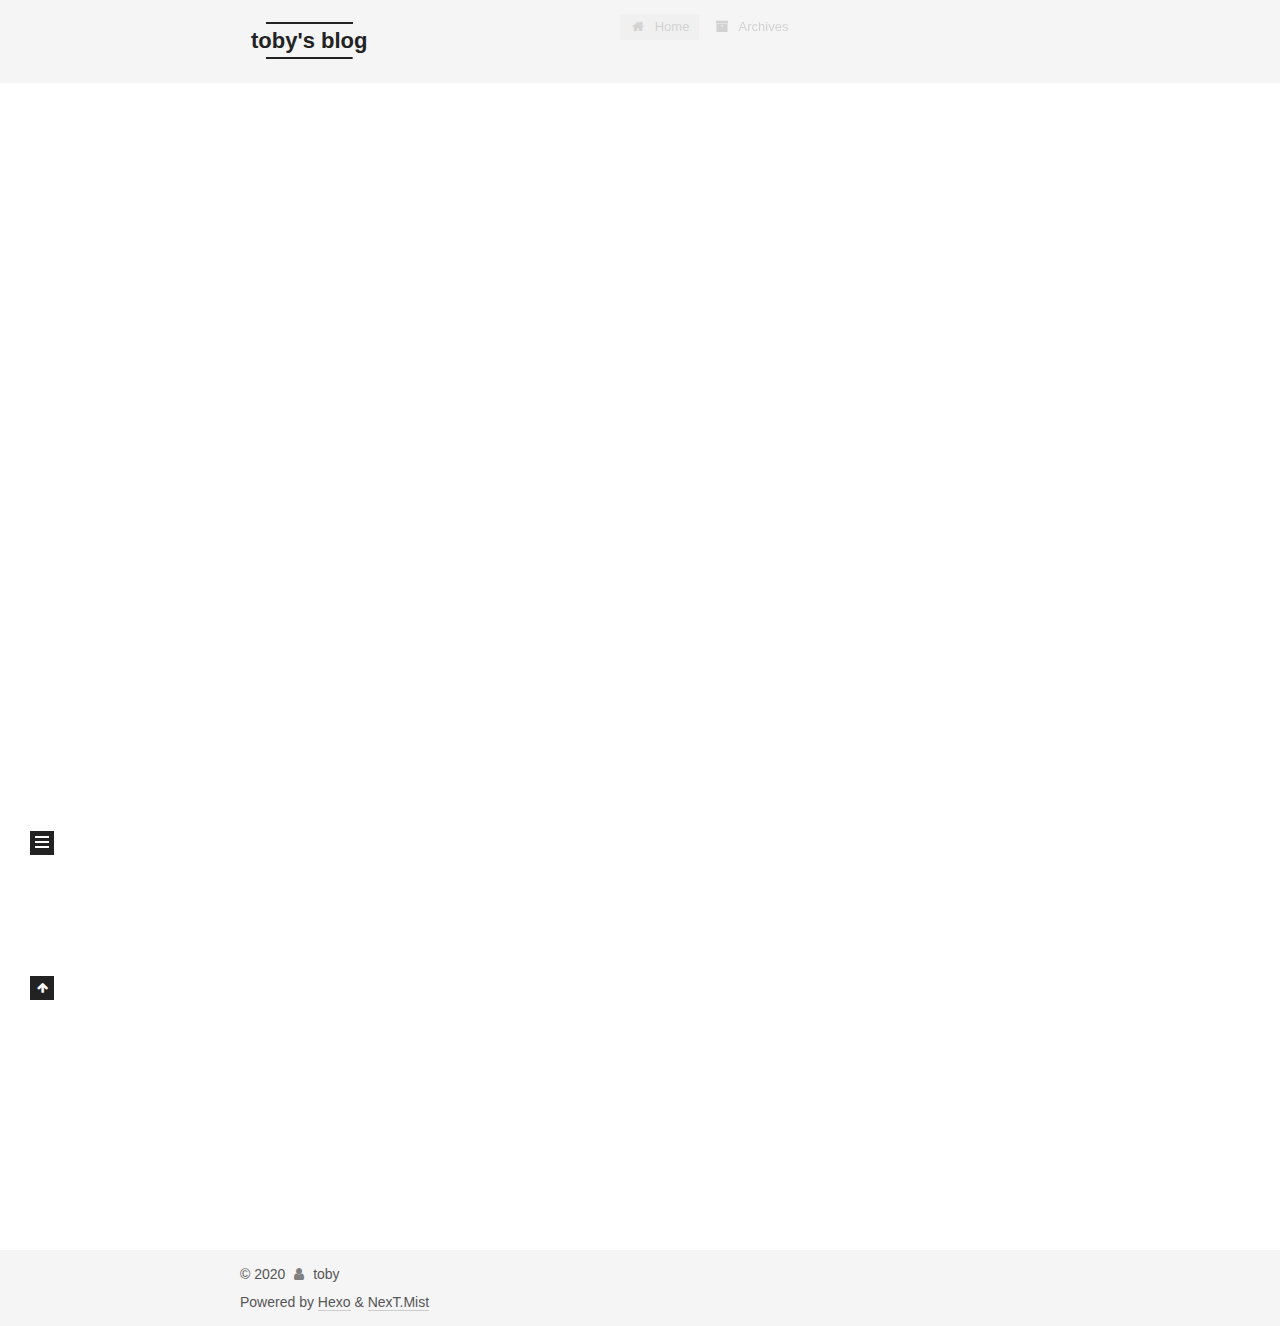
<file: index.html>
<!DOCTYPE html>
<html lang="en">
<head>
  <meta charset="UTF-8">
<meta name="viewport" content="width=device-width, initial-scale=1, maximum-scale=2">
<meta name="theme-color" content="#222">
<meta name="generator" content="Hexo 4.2.0">
  <link rel="apple-touch-icon" sizes="180x180" href="/images/apple-touch-icon-next.png">
  <link rel="icon" type="image/png" sizes="32x32" href="/images/favicon-32x32-next.png">
  <link rel="icon" type="image/png" sizes="16x16" href="/images/favicon-16x16-next.png">
  <link rel="mask-icon" href="/images/logo.svg" color="#222">

<link rel="stylesheet" href="/css/main.css">


<link rel="stylesheet" href="/lib/font-awesome/css/font-awesome.min.css">

<script id="hexo-configurations">
    var NexT = window.NexT || {};
    var CONFIG = {"hostname":"xccong88.github.io","root":"/","scheme":"Mist","version":"7.8.0","exturl":false,"sidebar":{"position":"left","display":"post","padding":18,"offset":12,"onmobile":false},"copycode":{"enable":false,"show_result":false,"style":null},"back2top":{"enable":true,"sidebar":false,"scrollpercent":false},"bookmark":{"enable":false,"color":"#222","save":"auto"},"fancybox":false,"mediumzoom":false,"lazyload":false,"pangu":false,"comments":{"style":"tabs","active":null,"storage":true,"lazyload":false,"nav":null},"algolia":{"hits":{"per_page":10},"labels":{"input_placeholder":"Search for Posts","hits_empty":"We didn't find any results for the search: ${query}","hits_stats":"${hits} results found in ${time} ms"}},"localsearch":{"enable":false,"trigger":"auto","top_n_per_article":1,"unescape":false,"preload":false},"motion":{"enable":true,"async":false,"transition":{"post_block":"fadeIn","post_header":"slideDownIn","post_body":"slideDownIn","coll_header":"slideLeftIn","sidebar":"slideUpIn"}}};
  </script>

  <meta property="og:type" content="website">
<meta property="og:title" content="toby&#39;s blog">
<meta property="og:url" content="https://xccong88.github.io/index.html">
<meta property="og:site_name" content="toby&#39;s blog">
<meta property="og:locale" content="en_US">
<meta property="article:author" content="toby">
<meta name="twitter:card" content="summary">

<link rel="canonical" href="https://xccong88.github.io/">


<script id="page-configurations">
  // https://hexo.io/docs/variables.html
  CONFIG.page = {
    sidebar: "",
    isHome : true,
    isPost : false,
    lang   : 'en'
  };
</script>

  <title>toby's blog</title>
  






  <noscript>
  <style>
  .use-motion .brand,
  .use-motion .menu-item,
  .sidebar-inner,
  .use-motion .post-block,
  .use-motion .pagination,
  .use-motion .comments,
  .use-motion .post-header,
  .use-motion .post-body,
  .use-motion .collection-header { opacity: initial; }

  .use-motion .site-title,
  .use-motion .site-subtitle {
    opacity: initial;
    top: initial;
  }

  .use-motion .logo-line-before i { left: initial; }
  .use-motion .logo-line-after i { right: initial; }
  </style>
</noscript>

</head>

<body itemscope itemtype="http://schema.org/WebPage">
  <div class="container use-motion">
    <div class="headband"></div>

    <header class="header" itemscope itemtype="http://schema.org/WPHeader">
      <div class="header-inner"><div class="site-brand-container">
  <div class="site-nav-toggle">
    <div class="toggle" aria-label="Toggle navigation bar">
      <span class="toggle-line toggle-line-first"></span>
      <span class="toggle-line toggle-line-middle"></span>
      <span class="toggle-line toggle-line-last"></span>
    </div>
  </div>

  <div class="site-meta">

    <a href="/" class="brand" rel="start">
      <span class="logo-line-before"><i></i></span>
      <h1 class="site-title">toby's blog</h1>
      <span class="logo-line-after"><i></i></span>
    </a>
  </div>

  <div class="site-nav-right">
    <div class="toggle popup-trigger">
    </div>
  </div>
</div>




<nav class="site-nav">
  <ul id="menu" class="menu">
        <li class="menu-item menu-item-home">

    <a href="/" rel="section"><i class="fa fa-fw fa-home"></i>Home</a>

  </li>
        <li class="menu-item menu-item-archives">

    <a href="/archives/" rel="section"><i class="fa fa-fw fa-archive"></i>Archives</a>

  </li>
  </ul>
</nav>




</div>
    </header>

    
  <div class="back-to-top">
    <i class="fa fa-arrow-up"></i>
    <span>0%</span>
  </div>


    <main class="main">
      <div class="main-inner">
        <div class="content-wrap">
          

          <div class="content index posts-expand">
            
      
  
  
  <article itemscope itemtype="http://schema.org/Article" class="post-block" lang="en">
    <link itemprop="mainEntityOfPage" href="https://xccong88.github.io/2020/04/05/hello-world/">

    <span hidden itemprop="author" itemscope itemtype="http://schema.org/Person">
      <meta itemprop="image" content="/images/avatar.gif">
      <meta itemprop="name" content="toby">
      <meta itemprop="description" content="">
    </span>

    <span hidden itemprop="publisher" itemscope itemtype="http://schema.org/Organization">
      <meta itemprop="name" content="toby's blog">
    </span>
      <header class="post-header">
        <h2 class="post-title" itemprop="name headline">
          
            <a href="/2020/04/05/hello-world/" class="post-title-link" itemprop="url">Hello World</a>
        </h2>

        <div class="post-meta">
            <span class="post-meta-item">
              <span class="post-meta-item-icon">
                <i class="fa fa-calendar-o"></i>
              </span>
              <span class="post-meta-item-text">Posted on</span>

              <time title="Created: 2020-04-05 20:32:20" itemprop="dateCreated datePublished" datetime="2020-04-05T20:32:20+08:00">2020-04-05</time>
            </span>

          

        </div>
      </header>

    
    
    
    <div class="post-body" itemprop="articleBody">

      
          <p>Welcome to <a href="https://hexo.io/" target="_blank" rel="noopener">Hexo</a>! This is your very first post. Check <a href="https://hexo.io/docs/" target="_blank" rel="noopener">documentation</a> for more info. If you get any problems when using Hexo, you can find the answer in <a href="https://hexo.io/docs/troubleshooting.html" target="_blank" rel="noopener">troubleshooting</a> or you can ask me on <a href="https://github.com/hexojs/hexo/issues" target="_blank" rel="noopener">GitHub</a>.</p>
<h2 id="Quick-Start"><a href="#Quick-Start" class="headerlink" title="Quick Start"></a>Quick Start</h2><h3 id="Create-a-new-post"><a href="#Create-a-new-post" class="headerlink" title="Create a new post"></a>Create a new post</h3><figure class="highlight bash"><table><tr><td class="gutter"><pre><span class="line">1</span><br></pre></td><td class="code"><pre><span class="line">$ hexo new <span class="string">"My New Post"</span></span><br></pre></td></tr></table></figure>

<p>More info: <a href="https://hexo.io/docs/writing.html" target="_blank" rel="noopener">Writing</a></p>
<h3 id="Run-server"><a href="#Run-server" class="headerlink" title="Run server"></a>Run server</h3><figure class="highlight bash"><table><tr><td class="gutter"><pre><span class="line">1</span><br></pre></td><td class="code"><pre><span class="line">$ hexo server</span><br></pre></td></tr></table></figure>

<p>More info: <a href="https://hexo.io/docs/server.html" target="_blank" rel="noopener">Server</a></p>
<h3 id="Generate-static-files"><a href="#Generate-static-files" class="headerlink" title="Generate static files"></a>Generate static files</h3><figure class="highlight bash"><table><tr><td class="gutter"><pre><span class="line">1</span><br></pre></td><td class="code"><pre><span class="line">$ hexo generate</span><br></pre></td></tr></table></figure>

<p>More info: <a href="https://hexo.io/docs/generating.html" target="_blank" rel="noopener">Generating</a></p>
<h3 id="Deploy-to-remote-sites"><a href="#Deploy-to-remote-sites" class="headerlink" title="Deploy to remote sites"></a>Deploy to remote sites</h3><figure class="highlight bash"><table><tr><td class="gutter"><pre><span class="line">1</span><br></pre></td><td class="code"><pre><span class="line">$ hexo deploy</span><br></pre></td></tr></table></figure>

<p>More info: <a href="https://hexo.io/docs/one-command-deployment.html" target="_blank" rel="noopener">Deployment</a></p>

      
    </div>

    
    
    
      <footer class="post-footer">
        <div class="post-eof"></div>
      </footer>
  </article>
  
  
  


  



          </div>
          

<script>
  window.addEventListener('tabs:register', () => {
    let { activeClass } = CONFIG.comments;
    if (CONFIG.comments.storage) {
      activeClass = localStorage.getItem('comments_active') || activeClass;
    }
    if (activeClass) {
      let activeTab = document.querySelector(`a[href="#comment-${activeClass}"]`);
      if (activeTab) {
        activeTab.click();
      }
    }
  });
  if (CONFIG.comments.storage) {
    window.addEventListener('tabs:click', event => {
      if (!event.target.matches('.tabs-comment .tab-content .tab-pane')) return;
      let commentClass = event.target.classList[1];
      localStorage.setItem('comments_active', commentClass);
    });
  }
</script>

        </div>
          
  
  <div class="toggle sidebar-toggle">
    <span class="toggle-line toggle-line-first"></span>
    <span class="toggle-line toggle-line-middle"></span>
    <span class="toggle-line toggle-line-last"></span>
  </div>

  <aside class="sidebar">
    <div class="sidebar-inner">

      <ul class="sidebar-nav motion-element">
        <li class="sidebar-nav-toc">
          Table of Contents
        </li>
        <li class="sidebar-nav-overview">
          Overview
        </li>
      </ul>

      <!--noindex-->
      <div class="post-toc-wrap sidebar-panel">
      </div>
      <!--/noindex-->

      <div class="site-overview-wrap sidebar-panel">
        <div class="site-author motion-element" itemprop="author" itemscope itemtype="http://schema.org/Person">
  <p class="site-author-name" itemprop="name">toby</p>
  <div class="site-description" itemprop="description"></div>
</div>
<div class="site-state-wrap motion-element">
  <nav class="site-state">
      <div class="site-state-item site-state-posts">
          <a href="/archives/">
        
          <span class="site-state-item-count">1</span>
          <span class="site-state-item-name">posts</span>
        </a>
      </div>
  </nav>
</div>



      </div>

    </div>
  </aside>
  <div id="sidebar-dimmer"></div>


      </div>
    </main>

    <footer class="footer">
      <div class="footer-inner">
        

        

<div class="copyright">
  
  &copy; 
  <span itemprop="copyrightYear">2020</span>
  <span class="with-love">
    <i class="fa fa-user"></i>
  </span>
  <span class="author" itemprop="copyrightHolder">toby</span>
</div>
  <div class="powered-by">Powered by <a href="https://hexo.io/" class="theme-link" rel="noopener" target="_blank">Hexo</a> & <a href="https://mist.theme-next.org/" class="theme-link" rel="noopener" target="_blank">NexT.Mist</a>
  </div>

        








      </div>
    </footer>
  </div>

  
  <script src="/lib/anime.min.js"></script>
  <script src="/lib/velocity/velocity.min.js"></script>
  <script src="/lib/velocity/velocity.ui.min.js"></script>

<script src="/js/utils.js"></script>

<script src="/js/motion.js"></script>


<script src="/js/schemes/muse.js"></script>


<script src="/js/next-boot.js"></script>




  















  

  

</body>
</html>
</file>
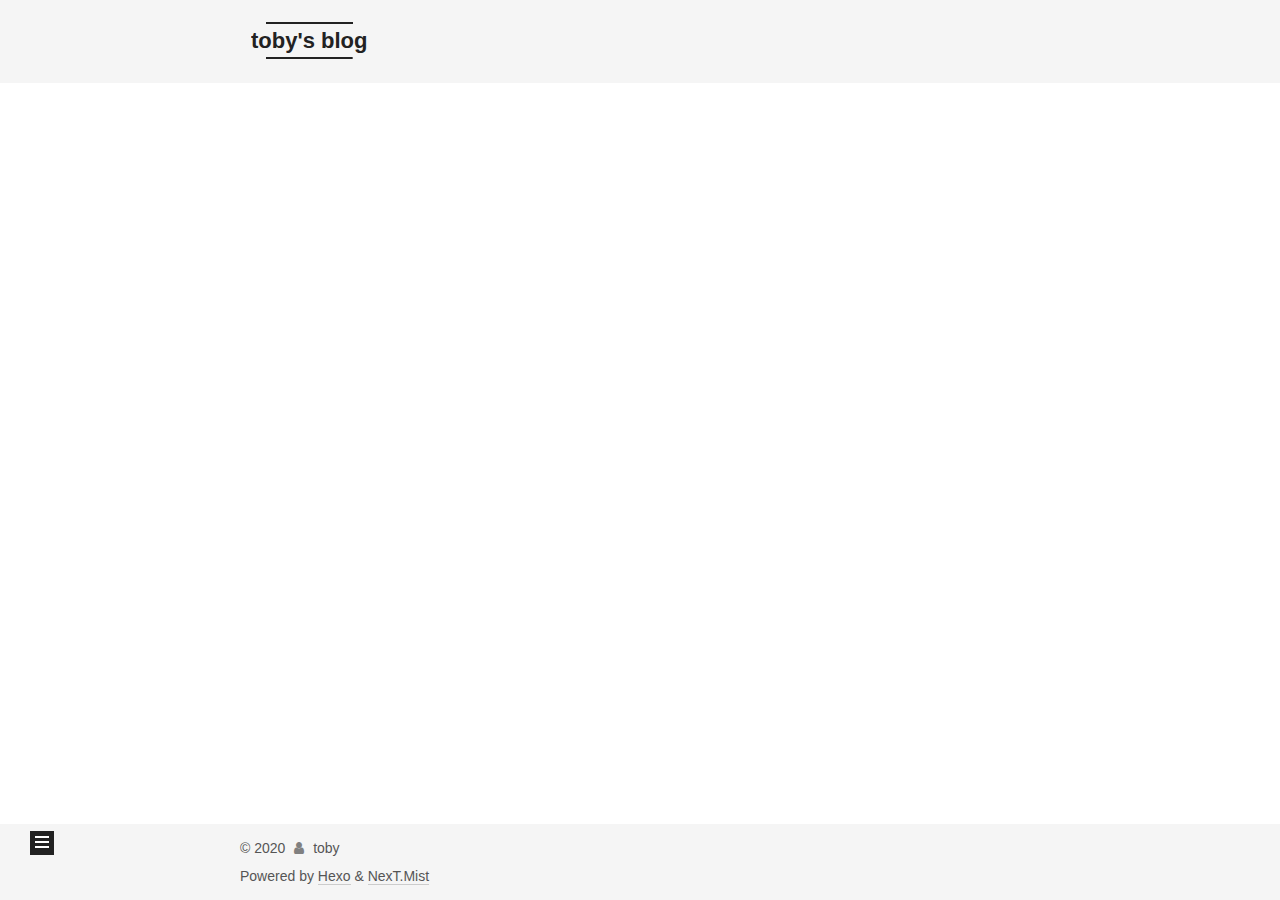
<file: archives/index.html>
<!DOCTYPE html>
<html lang="en">
<head>
  <meta charset="UTF-8">
<meta name="viewport" content="width=device-width, initial-scale=1, maximum-scale=2">
<meta name="theme-color" content="#222">
<meta name="generator" content="Hexo 4.2.0">
  <link rel="apple-touch-icon" sizes="180x180" href="/images/apple-touch-icon-next.png">
  <link rel="icon" type="image/png" sizes="32x32" href="/images/favicon-32x32-next.png">
  <link rel="icon" type="image/png" sizes="16x16" href="/images/favicon-16x16-next.png">
  <link rel="mask-icon" href="/images/logo.svg" color="#222">

<link rel="stylesheet" href="/css/main.css">


<link rel="stylesheet" href="/lib/font-awesome/css/font-awesome.min.css">

<script id="hexo-configurations">
    var NexT = window.NexT || {};
    var CONFIG = {"hostname":"xccong88.github.io","root":"/","scheme":"Mist","version":"7.8.0","exturl":false,"sidebar":{"position":"left","display":"post","padding":18,"offset":12,"onmobile":false},"copycode":{"enable":false,"show_result":false,"style":null},"back2top":{"enable":true,"sidebar":false,"scrollpercent":false},"bookmark":{"enable":false,"color":"#222","save":"auto"},"fancybox":false,"mediumzoom":false,"lazyload":false,"pangu":false,"comments":{"style":"tabs","active":null,"storage":true,"lazyload":false,"nav":null},"algolia":{"hits":{"per_page":10},"labels":{"input_placeholder":"Search for Posts","hits_empty":"We didn't find any results for the search: ${query}","hits_stats":"${hits} results found in ${time} ms"}},"localsearch":{"enable":false,"trigger":"auto","top_n_per_article":1,"unescape":false,"preload":false},"motion":{"enable":true,"async":false,"transition":{"post_block":"fadeIn","post_header":"slideDownIn","post_body":"slideDownIn","coll_header":"slideLeftIn","sidebar":"slideUpIn"}}};
  </script>

  <meta property="og:type" content="website">
<meta property="og:title" content="toby&#39;s blog">
<meta property="og:url" content="https://xccong88.github.io/archives/index.html">
<meta property="og:site_name" content="toby&#39;s blog">
<meta property="og:locale" content="en_US">
<meta property="article:author" content="toby">
<meta name="twitter:card" content="summary">

<link rel="canonical" href="https://xccong88.github.io/archives/">


<script id="page-configurations">
  // https://hexo.io/docs/variables.html
  CONFIG.page = {
    sidebar: "",
    isHome : false,
    isPost : false,
    lang   : 'en'
  };
</script>

  <title>Archive | toby's blog</title>
  






  <noscript>
  <style>
  .use-motion .brand,
  .use-motion .menu-item,
  .sidebar-inner,
  .use-motion .post-block,
  .use-motion .pagination,
  .use-motion .comments,
  .use-motion .post-header,
  .use-motion .post-body,
  .use-motion .collection-header { opacity: initial; }

  .use-motion .site-title,
  .use-motion .site-subtitle {
    opacity: initial;
    top: initial;
  }

  .use-motion .logo-line-before i { left: initial; }
  .use-motion .logo-line-after i { right: initial; }
  </style>
</noscript>

</head>

<body itemscope itemtype="http://schema.org/WebPage">
  <div class="container use-motion">
    <div class="headband"></div>

    <header class="header" itemscope itemtype="http://schema.org/WPHeader">
      <div class="header-inner"><div class="site-brand-container">
  <div class="site-nav-toggle">
    <div class="toggle" aria-label="Toggle navigation bar">
      <span class="toggle-line toggle-line-first"></span>
      <span class="toggle-line toggle-line-middle"></span>
      <span class="toggle-line toggle-line-last"></span>
    </div>
  </div>

  <div class="site-meta">

    <a href="/" class="brand" rel="start">
      <span class="logo-line-before"><i></i></span>
      <h1 class="site-title">toby's blog</h1>
      <span class="logo-line-after"><i></i></span>
    </a>
  </div>

  <div class="site-nav-right">
    <div class="toggle popup-trigger">
    </div>
  </div>
</div>




<nav class="site-nav">
  <ul id="menu" class="menu">
        <li class="menu-item menu-item-home">

    <a href="/" rel="section"><i class="fa fa-fw fa-home"></i>Home</a>

  </li>
        <li class="menu-item menu-item-archives">

    <a href="/archives/" rel="section"><i class="fa fa-fw fa-archive"></i>Archives</a>

  </li>
  </ul>
</nav>




</div>
    </header>

    
  <div class="back-to-top">
    <i class="fa fa-arrow-up"></i>
    <span>0%</span>
  </div>


    <main class="main">
      <div class="main-inner">
        <div class="content-wrap">
          

          <div class="content archive">
            

  
  
  
  <div class="post-block">
    <div class="posts-collapse">
      <div class="collection-title">
        <span class="collection-header">Um..! 1 post. Keep on posting.</span>
      </div>

      
    <div class="collection-year">
      <span class="collection-header">2020</span>
    </div>

  <article itemscope itemtype="http://schema.org/Article">
    <header class="post-header">

      <div class="post-meta">
        <time itemprop="dateCreated"
              datetime="2020-04-05T20:32:20+08:00"
              content="2020-04-05">
          04-05
        </time>
      </div>

      <div class="post-title">
          <a class="post-title-link" href="/2020/04/05/hello-world/" itemprop="url">
            <span itemprop="name">Hello World</span>
          </a>
      </div>

    </header>
  </article>


    </div>
  </div>
  
  
  

  



          </div>
          

<script>
  window.addEventListener('tabs:register', () => {
    let { activeClass } = CONFIG.comments;
    if (CONFIG.comments.storage) {
      activeClass = localStorage.getItem('comments_active') || activeClass;
    }
    if (activeClass) {
      let activeTab = document.querySelector(`a[href="#comment-${activeClass}"]`);
      if (activeTab) {
        activeTab.click();
      }
    }
  });
  if (CONFIG.comments.storage) {
    window.addEventListener('tabs:click', event => {
      if (!event.target.matches('.tabs-comment .tab-content .tab-pane')) return;
      let commentClass = event.target.classList[1];
      localStorage.setItem('comments_active', commentClass);
    });
  }
</script>

        </div>
          
  
  <div class="toggle sidebar-toggle">
    <span class="toggle-line toggle-line-first"></span>
    <span class="toggle-line toggle-line-middle"></span>
    <span class="toggle-line toggle-line-last"></span>
  </div>

  <aside class="sidebar">
    <div class="sidebar-inner">

      <ul class="sidebar-nav motion-element">
        <li class="sidebar-nav-toc">
          Table of Contents
        </li>
        <li class="sidebar-nav-overview">
          Overview
        </li>
      </ul>

      <!--noindex-->
      <div class="post-toc-wrap sidebar-panel">
      </div>
      <!--/noindex-->

      <div class="site-overview-wrap sidebar-panel">
        <div class="site-author motion-element" itemprop="author" itemscope itemtype="http://schema.org/Person">
  <p class="site-author-name" itemprop="name">toby</p>
  <div class="site-description" itemprop="description"></div>
</div>
<div class="site-state-wrap motion-element">
  <nav class="site-state">
      <div class="site-state-item site-state-posts">
          <a href="/archives/">
        
          <span class="site-state-item-count">1</span>
          <span class="site-state-item-name">posts</span>
        </a>
      </div>
  </nav>
</div>



      </div>

    </div>
  </aside>
  <div id="sidebar-dimmer"></div>


      </div>
    </main>

    <footer class="footer">
      <div class="footer-inner">
        

        

<div class="copyright">
  
  &copy; 
  <span itemprop="copyrightYear">2020</span>
  <span class="with-love">
    <i class="fa fa-user"></i>
  </span>
  <span class="author" itemprop="copyrightHolder">toby</span>
</div>
  <div class="powered-by">Powered by <a href="https://hexo.io/" class="theme-link" rel="noopener" target="_blank">Hexo</a> & <a href="https://mist.theme-next.org/" class="theme-link" rel="noopener" target="_blank">NexT.Mist</a>
  </div>

        








      </div>
    </footer>
  </div>

  
  <script src="/lib/anime.min.js"></script>
  <script src="/lib/velocity/velocity.min.js"></script>
  <script src="/lib/velocity/velocity.ui.min.js"></script>

<script src="/js/utils.js"></script>

<script src="/js/motion.js"></script>


<script src="/js/schemes/muse.js"></script>


<script src="/js/next-boot.js"></script>




  















  

  

</body>
</html>
</file>
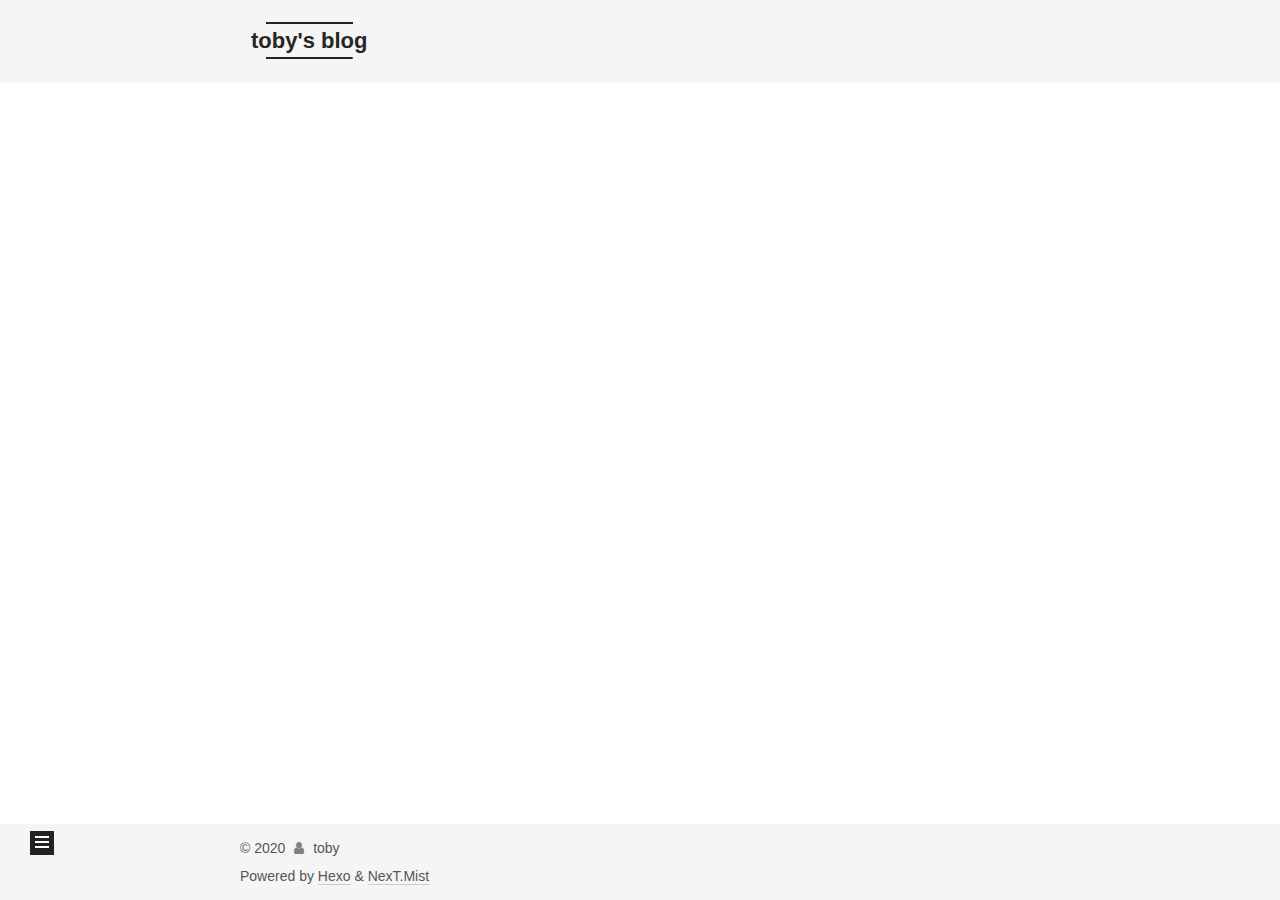
<file: archives/2020/index.html>
<!DOCTYPE html>
<html lang="en">
<head>
  <meta charset="UTF-8">
<meta name="viewport" content="width=device-width, initial-scale=1, maximum-scale=2">
<meta name="theme-color" content="#222">
<meta name="generator" content="Hexo 4.2.0">
  <link rel="apple-touch-icon" sizes="180x180" href="/images/apple-touch-icon-next.png">
  <link rel="icon" type="image/png" sizes="32x32" href="/images/favicon-32x32-next.png">
  <link rel="icon" type="image/png" sizes="16x16" href="/images/favicon-16x16-next.png">
  <link rel="mask-icon" href="/images/logo.svg" color="#222">

<link rel="stylesheet" href="/css/main.css">


<link rel="stylesheet" href="/lib/font-awesome/css/font-awesome.min.css">

<script id="hexo-configurations">
    var NexT = window.NexT || {};
    var CONFIG = {"hostname":"xccong88.github.io","root":"/","scheme":"Mist","version":"7.8.0","exturl":false,"sidebar":{"position":"left","display":"post","padding":18,"offset":12,"onmobile":false},"copycode":{"enable":false,"show_result":false,"style":null},"back2top":{"enable":true,"sidebar":false,"scrollpercent":false},"bookmark":{"enable":false,"color":"#222","save":"auto"},"fancybox":false,"mediumzoom":false,"lazyload":false,"pangu":false,"comments":{"style":"tabs","active":null,"storage":true,"lazyload":false,"nav":null},"algolia":{"hits":{"per_page":10},"labels":{"input_placeholder":"Search for Posts","hits_empty":"We didn't find any results for the search: ${query}","hits_stats":"${hits} results found in ${time} ms"}},"localsearch":{"enable":false,"trigger":"auto","top_n_per_article":1,"unescape":false,"preload":false},"motion":{"enable":true,"async":false,"transition":{"post_block":"fadeIn","post_header":"slideDownIn","post_body":"slideDownIn","coll_header":"slideLeftIn","sidebar":"slideUpIn"}}};
  </script>

  <meta property="og:type" content="website">
<meta property="og:title" content="toby&#39;s blog">
<meta property="og:url" content="https://xccong88.github.io/archives/2020/index.html">
<meta property="og:site_name" content="toby&#39;s blog">
<meta property="og:locale" content="en_US">
<meta property="article:author" content="toby">
<meta name="twitter:card" content="summary">

<link rel="canonical" href="https://xccong88.github.io/archives/2020/">


<script id="page-configurations">
  // https://hexo.io/docs/variables.html
  CONFIG.page = {
    sidebar: "",
    isHome : false,
    isPost : false,
    lang   : 'en'
  };
</script>

  <title>Archive | toby's blog</title>
  






  <noscript>
  <style>
  .use-motion .brand,
  .use-motion .menu-item,
  .sidebar-inner,
  .use-motion .post-block,
  .use-motion .pagination,
  .use-motion .comments,
  .use-motion .post-header,
  .use-motion .post-body,
  .use-motion .collection-header { opacity: initial; }

  .use-motion .site-title,
  .use-motion .site-subtitle {
    opacity: initial;
    top: initial;
  }

  .use-motion .logo-line-before i { left: initial; }
  .use-motion .logo-line-after i { right: initial; }
  </style>
</noscript>

</head>

<body itemscope itemtype="http://schema.org/WebPage">
  <div class="container use-motion">
    <div class="headband"></div>

    <header class="header" itemscope itemtype="http://schema.org/WPHeader">
      <div class="header-inner"><div class="site-brand-container">
  <div class="site-nav-toggle">
    <div class="toggle" aria-label="Toggle navigation bar">
      <span class="toggle-line toggle-line-first"></span>
      <span class="toggle-line toggle-line-middle"></span>
      <span class="toggle-line toggle-line-last"></span>
    </div>
  </div>

  <div class="site-meta">

    <a href="/" class="brand" rel="start">
      <span class="logo-line-before"><i></i></span>
      <h1 class="site-title">toby's blog</h1>
      <span class="logo-line-after"><i></i></span>
    </a>
  </div>

  <div class="site-nav-right">
    <div class="toggle popup-trigger">
    </div>
  </div>
</div>




<nav class="site-nav">
  <ul id="menu" class="menu">
        <li class="menu-item menu-item-home">

    <a href="/" rel="section"><i class="fa fa-fw fa-home"></i>Home</a>

  </li>
        <li class="menu-item menu-item-archives">

    <a href="/archives/" rel="section"><i class="fa fa-fw fa-archive"></i>Archives</a>

  </li>
  </ul>
</nav>




</div>
    </header>

    
  <div class="back-to-top">
    <i class="fa fa-arrow-up"></i>
    <span>0%</span>
  </div>


    <main class="main">
      <div class="main-inner">
        <div class="content-wrap">
          

          <div class="content archive">
            

  
  
  
  <div class="post-block">
    <div class="posts-collapse">
      <div class="collection-title">
        <span class="collection-header">Um..! 1 post. Keep on posting.</span>
      </div>

      
    <div class="collection-year">
      <span class="collection-header">2020</span>
    </div>

  <article itemscope itemtype="http://schema.org/Article">
    <header class="post-header">

      <div class="post-meta">
        <time itemprop="dateCreated"
              datetime="2020-04-05T20:32:20+08:00"
              content="2020-04-05">
          04-05
        </time>
      </div>

      <div class="post-title">
          <a class="post-title-link" href="/2020/04/05/hello-world/" itemprop="url">
            <span itemprop="name">Hello World</span>
          </a>
      </div>

    </header>
  </article>


    </div>
  </div>
  
  
  

  



          </div>
          

<script>
  window.addEventListener('tabs:register', () => {
    let { activeClass } = CONFIG.comments;
    if (CONFIG.comments.storage) {
      activeClass = localStorage.getItem('comments_active') || activeClass;
    }
    if (activeClass) {
      let activeTab = document.querySelector(`a[href="#comment-${activeClass}"]`);
      if (activeTab) {
        activeTab.click();
      }
    }
  });
  if (CONFIG.comments.storage) {
    window.addEventListener('tabs:click', event => {
      if (!event.target.matches('.tabs-comment .tab-content .tab-pane')) return;
      let commentClass = event.target.classList[1];
      localStorage.setItem('comments_active', commentClass);
    });
  }
</script>

        </div>
          
  
  <div class="toggle sidebar-toggle">
    <span class="toggle-line toggle-line-first"></span>
    <span class="toggle-line toggle-line-middle"></span>
    <span class="toggle-line toggle-line-last"></span>
  </div>

  <aside class="sidebar">
    <div class="sidebar-inner">

      <ul class="sidebar-nav motion-element">
        <li class="sidebar-nav-toc">
          Table of Contents
        </li>
        <li class="sidebar-nav-overview">
          Overview
        </li>
      </ul>

      <!--noindex-->
      <div class="post-toc-wrap sidebar-panel">
      </div>
      <!--/noindex-->

      <div class="site-overview-wrap sidebar-panel">
        <div class="site-author motion-element" itemprop="author" itemscope itemtype="http://schema.org/Person">
  <p class="site-author-name" itemprop="name">toby</p>
  <div class="site-description" itemprop="description"></div>
</div>
<div class="site-state-wrap motion-element">
  <nav class="site-state">
      <div class="site-state-item site-state-posts">
          <a href="/archives/">
        
          <span class="site-state-item-count">1</span>
          <span class="site-state-item-name">posts</span>
        </a>
      </div>
  </nav>
</div>



      </div>

    </div>
  </aside>
  <div id="sidebar-dimmer"></div>


      </div>
    </main>

    <footer class="footer">
      <div class="footer-inner">
        

        

<div class="copyright">
  
  &copy; 
  <span itemprop="copyrightYear">2020</span>
  <span class="with-love">
    <i class="fa fa-user"></i>
  </span>
  <span class="author" itemprop="copyrightHolder">toby</span>
</div>
  <div class="powered-by">Powered by <a href="https://hexo.io/" class="theme-link" rel="noopener" target="_blank">Hexo</a> & <a href="https://mist.theme-next.org/" class="theme-link" rel="noopener" target="_blank">NexT.Mist</a>
  </div>

        








      </div>
    </footer>
  </div>

  
  <script src="/lib/anime.min.js"></script>
  <script src="/lib/velocity/velocity.min.js"></script>
  <script src="/lib/velocity/velocity.ui.min.js"></script>

<script src="/js/utils.js"></script>

<script src="/js/motion.js"></script>


<script src="/js/schemes/muse.js"></script>


<script src="/js/next-boot.js"></script>




  















  

  

</body>
</html>
</file>
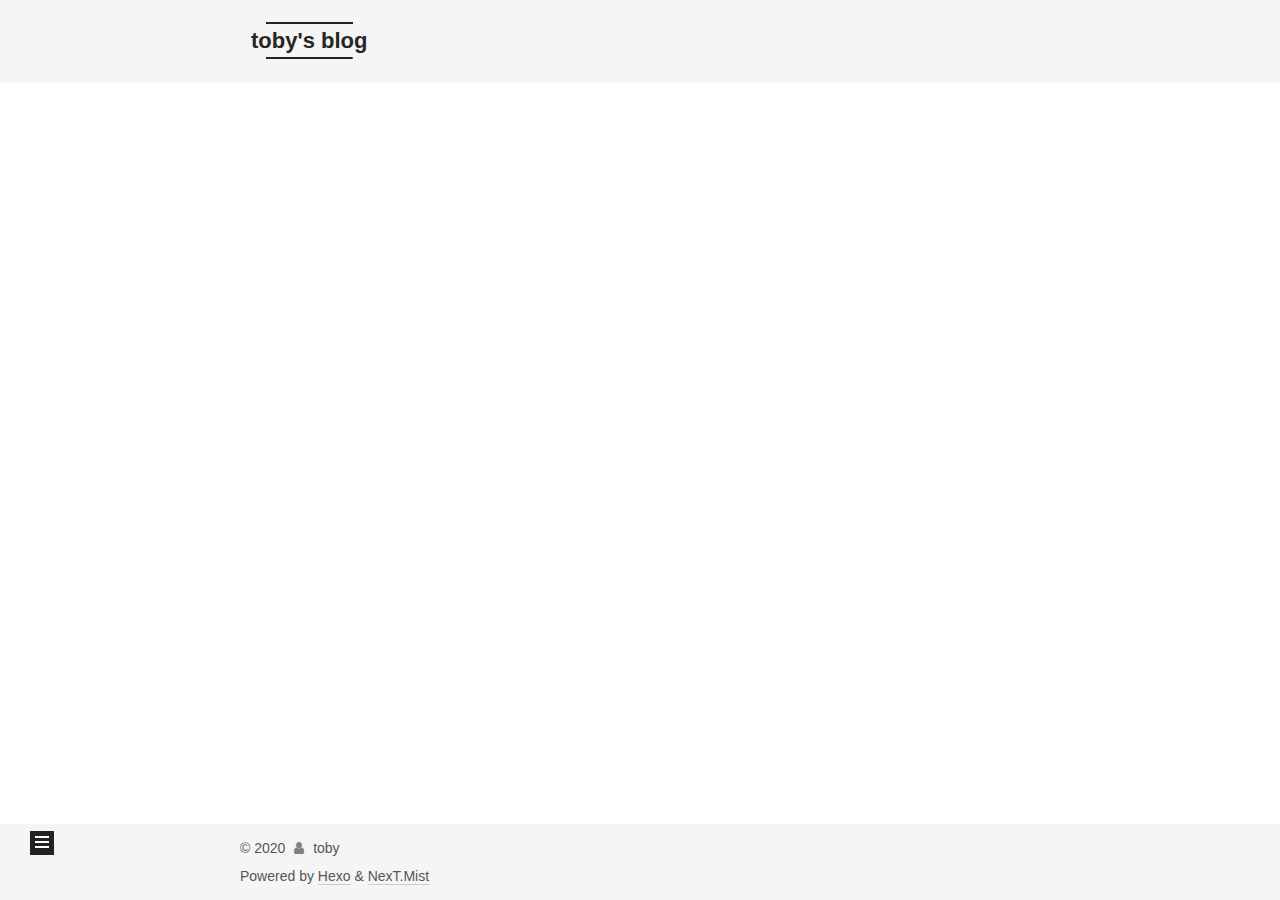
<file: archives/2020/04/index.html>
<!DOCTYPE html>
<html lang="en">
<head>
  <meta charset="UTF-8">
<meta name="viewport" content="width=device-width, initial-scale=1, maximum-scale=2">
<meta name="theme-color" content="#222">
<meta name="generator" content="Hexo 4.2.0">
  <link rel="apple-touch-icon" sizes="180x180" href="/images/apple-touch-icon-next.png">
  <link rel="icon" type="image/png" sizes="32x32" href="/images/favicon-32x32-next.png">
  <link rel="icon" type="image/png" sizes="16x16" href="/images/favicon-16x16-next.png">
  <link rel="mask-icon" href="/images/logo.svg" color="#222">

<link rel="stylesheet" href="/css/main.css">


<link rel="stylesheet" href="/lib/font-awesome/css/font-awesome.min.css">

<script id="hexo-configurations">
    var NexT = window.NexT || {};
    var CONFIG = {"hostname":"xccong88.github.io","root":"/","scheme":"Mist","version":"7.8.0","exturl":false,"sidebar":{"position":"left","display":"post","padding":18,"offset":12,"onmobile":false},"copycode":{"enable":false,"show_result":false,"style":null},"back2top":{"enable":true,"sidebar":false,"scrollpercent":false},"bookmark":{"enable":false,"color":"#222","save":"auto"},"fancybox":false,"mediumzoom":false,"lazyload":false,"pangu":false,"comments":{"style":"tabs","active":null,"storage":true,"lazyload":false,"nav":null},"algolia":{"hits":{"per_page":10},"labels":{"input_placeholder":"Search for Posts","hits_empty":"We didn't find any results for the search: ${query}","hits_stats":"${hits} results found in ${time} ms"}},"localsearch":{"enable":false,"trigger":"auto","top_n_per_article":1,"unescape":false,"preload":false},"motion":{"enable":true,"async":false,"transition":{"post_block":"fadeIn","post_header":"slideDownIn","post_body":"slideDownIn","coll_header":"slideLeftIn","sidebar":"slideUpIn"}}};
  </script>

  <meta property="og:type" content="website">
<meta property="og:title" content="toby&#39;s blog">
<meta property="og:url" content="https://xccong88.github.io/archives/2020/04/index.html">
<meta property="og:site_name" content="toby&#39;s blog">
<meta property="og:locale" content="en_US">
<meta property="article:author" content="toby">
<meta name="twitter:card" content="summary">

<link rel="canonical" href="https://xccong88.github.io/archives/2020/04/">


<script id="page-configurations">
  // https://hexo.io/docs/variables.html
  CONFIG.page = {
    sidebar: "",
    isHome : false,
    isPost : false,
    lang   : 'en'
  };
</script>

  <title>Archive | toby's blog</title>
  






  <noscript>
  <style>
  .use-motion .brand,
  .use-motion .menu-item,
  .sidebar-inner,
  .use-motion .post-block,
  .use-motion .pagination,
  .use-motion .comments,
  .use-motion .post-header,
  .use-motion .post-body,
  .use-motion .collection-header { opacity: initial; }

  .use-motion .site-title,
  .use-motion .site-subtitle {
    opacity: initial;
    top: initial;
  }

  .use-motion .logo-line-before i { left: initial; }
  .use-motion .logo-line-after i { right: initial; }
  </style>
</noscript>

</head>

<body itemscope itemtype="http://schema.org/WebPage">
  <div class="container use-motion">
    <div class="headband"></div>

    <header class="header" itemscope itemtype="http://schema.org/WPHeader">
      <div class="header-inner"><div class="site-brand-container">
  <div class="site-nav-toggle">
    <div class="toggle" aria-label="Toggle navigation bar">
      <span class="toggle-line toggle-line-first"></span>
      <span class="toggle-line toggle-line-middle"></span>
      <span class="toggle-line toggle-line-last"></span>
    </div>
  </div>

  <div class="site-meta">

    <a href="/" class="brand" rel="start">
      <span class="logo-line-before"><i></i></span>
      <h1 class="site-title">toby's blog</h1>
      <span class="logo-line-after"><i></i></span>
    </a>
  </div>

  <div class="site-nav-right">
    <div class="toggle popup-trigger">
    </div>
  </div>
</div>




<nav class="site-nav">
  <ul id="menu" class="menu">
        <li class="menu-item menu-item-home">

    <a href="/" rel="section"><i class="fa fa-fw fa-home"></i>Home</a>

  </li>
        <li class="menu-item menu-item-archives">

    <a href="/archives/" rel="section"><i class="fa fa-fw fa-archive"></i>Archives</a>

  </li>
  </ul>
</nav>




</div>
    </header>

    
  <div class="back-to-top">
    <i class="fa fa-arrow-up"></i>
    <span>0%</span>
  </div>


    <main class="main">
      <div class="main-inner">
        <div class="content-wrap">
          

          <div class="content archive">
            

  
  
  
  <div class="post-block">
    <div class="posts-collapse">
      <div class="collection-title">
        <span class="collection-header">Um..! 1 post. Keep on posting.</span>
      </div>

      
    <div class="collection-year">
      <span class="collection-header">2020</span>
    </div>

  <article itemscope itemtype="http://schema.org/Article">
    <header class="post-header">

      <div class="post-meta">
        <time itemprop="dateCreated"
              datetime="2020-04-05T20:32:20+08:00"
              content="2020-04-05">
          04-05
        </time>
      </div>

      <div class="post-title">
          <a class="post-title-link" href="/2020/04/05/hello-world/" itemprop="url">
            <span itemprop="name">Hello World</span>
          </a>
      </div>

    </header>
  </article>


    </div>
  </div>
  
  
  

  



          </div>
          

<script>
  window.addEventListener('tabs:register', () => {
    let { activeClass } = CONFIG.comments;
    if (CONFIG.comments.storage) {
      activeClass = localStorage.getItem('comments_active') || activeClass;
    }
    if (activeClass) {
      let activeTab = document.querySelector(`a[href="#comment-${activeClass}"]`);
      if (activeTab) {
        activeTab.click();
      }
    }
  });
  if (CONFIG.comments.storage) {
    window.addEventListener('tabs:click', event => {
      if (!event.target.matches('.tabs-comment .tab-content .tab-pane')) return;
      let commentClass = event.target.classList[1];
      localStorage.setItem('comments_active', commentClass);
    });
  }
</script>

        </div>
          
  
  <div class="toggle sidebar-toggle">
    <span class="toggle-line toggle-line-first"></span>
    <span class="toggle-line toggle-line-middle"></span>
    <span class="toggle-line toggle-line-last"></span>
  </div>

  <aside class="sidebar">
    <div class="sidebar-inner">

      <ul class="sidebar-nav motion-element">
        <li class="sidebar-nav-toc">
          Table of Contents
        </li>
        <li class="sidebar-nav-overview">
          Overview
        </li>
      </ul>

      <!--noindex-->
      <div class="post-toc-wrap sidebar-panel">
      </div>
      <!--/noindex-->

      <div class="site-overview-wrap sidebar-panel">
        <div class="site-author motion-element" itemprop="author" itemscope itemtype="http://schema.org/Person">
  <p class="site-author-name" itemprop="name">toby</p>
  <div class="site-description" itemprop="description"></div>
</div>
<div class="site-state-wrap motion-element">
  <nav class="site-state">
      <div class="site-state-item site-state-posts">
          <a href="/archives/">
        
          <span class="site-state-item-count">1</span>
          <span class="site-state-item-name">posts</span>
        </a>
      </div>
  </nav>
</div>



      </div>

    </div>
  </aside>
  <div id="sidebar-dimmer"></div>


      </div>
    </main>

    <footer class="footer">
      <div class="footer-inner">
        

        

<div class="copyright">
  
  &copy; 
  <span itemprop="copyrightYear">2020</span>
  <span class="with-love">
    <i class="fa fa-user"></i>
  </span>
  <span class="author" itemprop="copyrightHolder">toby</span>
</div>
  <div class="powered-by">Powered by <a href="https://hexo.io/" class="theme-link" rel="noopener" target="_blank">Hexo</a> & <a href="https://mist.theme-next.org/" class="theme-link" rel="noopener" target="_blank">NexT.Mist</a>
  </div>

        








      </div>
    </footer>
  </div>

  
  <script src="/lib/anime.min.js"></script>
  <script src="/lib/velocity/velocity.min.js"></script>
  <script src="/lib/velocity/velocity.ui.min.js"></script>

<script src="/js/utils.js"></script>

<script src="/js/motion.js"></script>


<script src="/js/schemes/muse.js"></script>


<script src="/js/next-boot.js"></script>




  















  

  

</body>
</html>
</file>
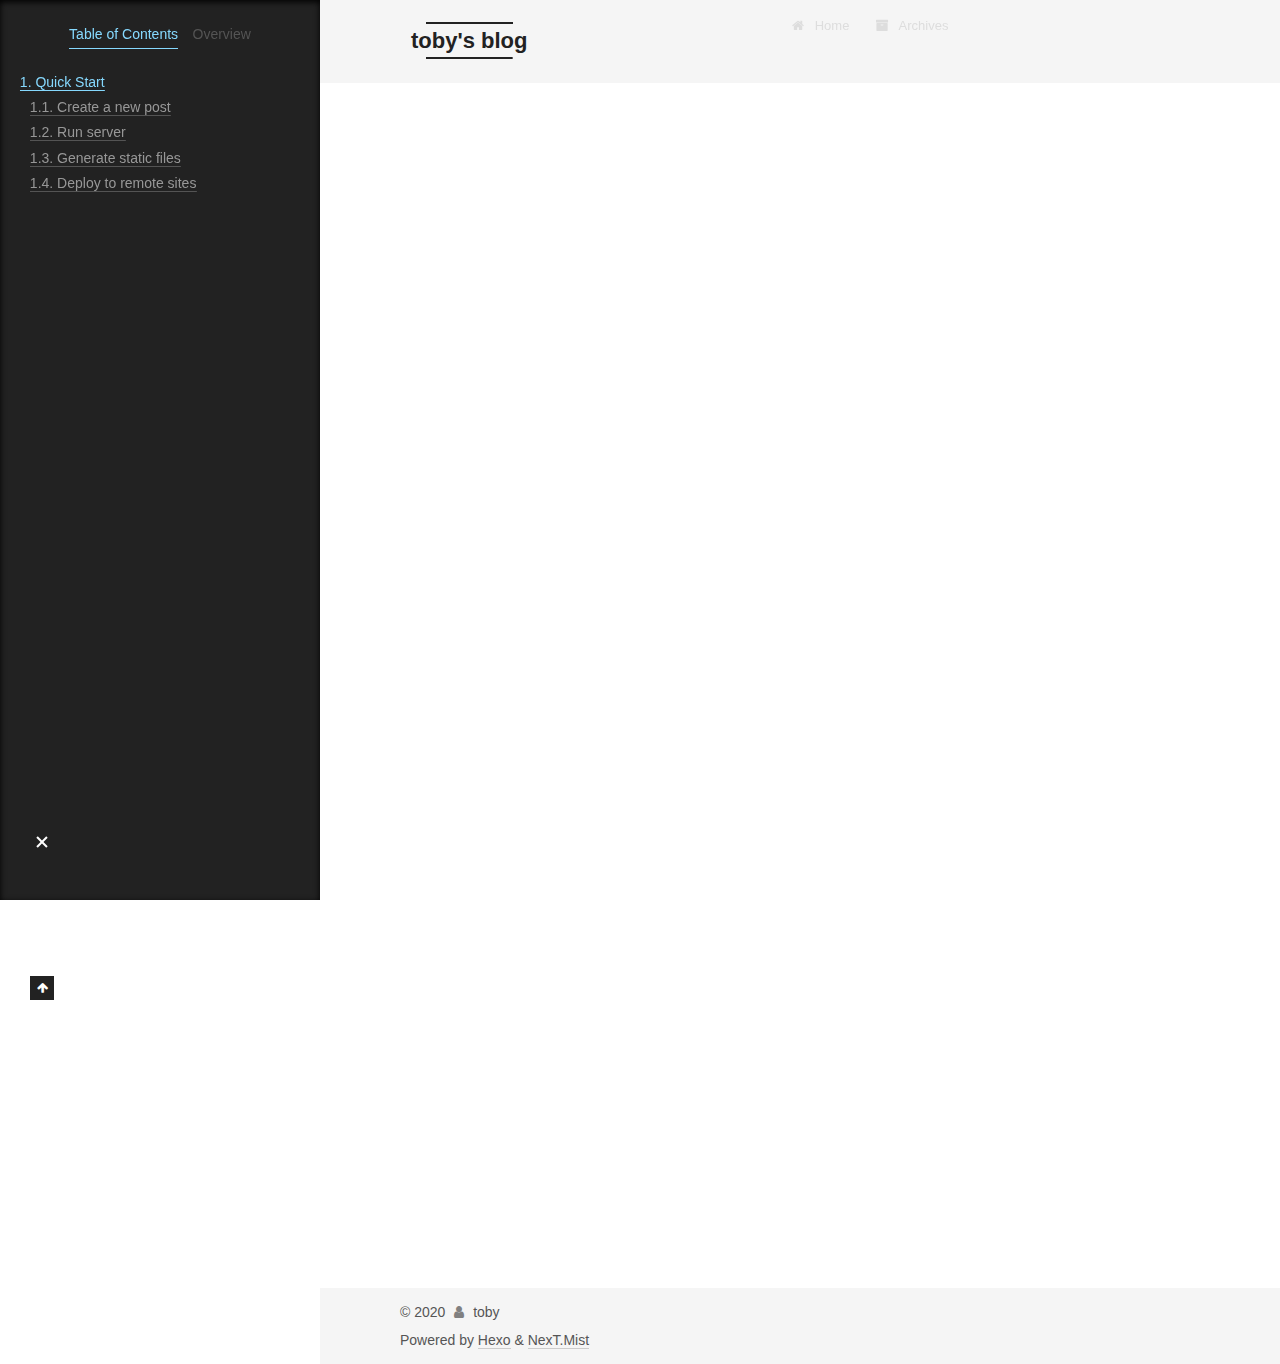
<file: 2020/04/05/hello-world/index.html>
<!DOCTYPE html>
<html lang="en">
<head>
  <meta charset="UTF-8">
<meta name="viewport" content="width=device-width, initial-scale=1, maximum-scale=2">
<meta name="theme-color" content="#222">
<meta name="generator" content="Hexo 4.2.0">
  <link rel="apple-touch-icon" sizes="180x180" href="/images/apple-touch-icon-next.png">
  <link rel="icon" type="image/png" sizes="32x32" href="/images/favicon-32x32-next.png">
  <link rel="icon" type="image/png" sizes="16x16" href="/images/favicon-16x16-next.png">
  <link rel="mask-icon" href="/images/logo.svg" color="#222">

<link rel="stylesheet" href="/css/main.css">


<link rel="stylesheet" href="/lib/font-awesome/css/font-awesome.min.css">

<script id="hexo-configurations">
    var NexT = window.NexT || {};
    var CONFIG = {"hostname":"xccong88.github.io","root":"/","scheme":"Mist","version":"7.8.0","exturl":false,"sidebar":{"position":"left","display":"post","padding":18,"offset":12,"onmobile":false},"copycode":{"enable":false,"show_result":false,"style":null},"back2top":{"enable":true,"sidebar":false,"scrollpercent":false},"bookmark":{"enable":false,"color":"#222","save":"auto"},"fancybox":false,"mediumzoom":false,"lazyload":false,"pangu":false,"comments":{"style":"tabs","active":null,"storage":true,"lazyload":false,"nav":null},"algolia":{"hits":{"per_page":10},"labels":{"input_placeholder":"Search for Posts","hits_empty":"We didn't find any results for the search: ${query}","hits_stats":"${hits} results found in ${time} ms"}},"localsearch":{"enable":false,"trigger":"auto","top_n_per_article":1,"unescape":false,"preload":false},"motion":{"enable":true,"async":false,"transition":{"post_block":"fadeIn","post_header":"slideDownIn","post_body":"slideDownIn","coll_header":"slideLeftIn","sidebar":"slideUpIn"}}};
  </script>

  <meta name="description" content="Welcome to Hexo! This is your very first post. Check documentation for more info. If you get any problems when using Hexo, you can find the answer in troubleshooting or you can ask me on GitHub. Quick">
<meta property="og:type" content="article">
<meta property="og:title" content="Hello World">
<meta property="og:url" content="https://xccong88.github.io/2020/04/05/hello-world/index.html">
<meta property="og:site_name" content="toby&#39;s blog">
<meta property="og:description" content="Welcome to Hexo! This is your very first post. Check documentation for more info. If you get any problems when using Hexo, you can find the answer in troubleshooting or you can ask me on GitHub. Quick">
<meta property="og:locale" content="en_US">
<meta property="article:published_time" content="2020-04-05T12:32:20.786Z">
<meta property="article:modified_time" content="2020-04-05T12:32:20.786Z">
<meta property="article:author" content="toby">
<meta name="twitter:card" content="summary">

<link rel="canonical" href="https://xccong88.github.io/2020/04/05/hello-world/">


<script id="page-configurations">
  // https://hexo.io/docs/variables.html
  CONFIG.page = {
    sidebar: "",
    isHome : false,
    isPost : true,
    lang   : 'en'
  };
</script>

  <title>Hello World | toby's blog</title>
  






  <noscript>
  <style>
  .use-motion .brand,
  .use-motion .menu-item,
  .sidebar-inner,
  .use-motion .post-block,
  .use-motion .pagination,
  .use-motion .comments,
  .use-motion .post-header,
  .use-motion .post-body,
  .use-motion .collection-header { opacity: initial; }

  .use-motion .site-title,
  .use-motion .site-subtitle {
    opacity: initial;
    top: initial;
  }

  .use-motion .logo-line-before i { left: initial; }
  .use-motion .logo-line-after i { right: initial; }
  </style>
</noscript>

</head>

<body itemscope itemtype="http://schema.org/WebPage">
  <div class="container use-motion">
    <div class="headband"></div>

    <header class="header" itemscope itemtype="http://schema.org/WPHeader">
      <div class="header-inner"><div class="site-brand-container">
  <div class="site-nav-toggle">
    <div class="toggle" aria-label="Toggle navigation bar">
      <span class="toggle-line toggle-line-first"></span>
      <span class="toggle-line toggle-line-middle"></span>
      <span class="toggle-line toggle-line-last"></span>
    </div>
  </div>

  <div class="site-meta">

    <a href="/" class="brand" rel="start">
      <span class="logo-line-before"><i></i></span>
      <h1 class="site-title">toby's blog</h1>
      <span class="logo-line-after"><i></i></span>
    </a>
  </div>

  <div class="site-nav-right">
    <div class="toggle popup-trigger">
    </div>
  </div>
</div>




<nav class="site-nav">
  <ul id="menu" class="menu">
        <li class="menu-item menu-item-home">

    <a href="/" rel="section"><i class="fa fa-fw fa-home"></i>Home</a>

  </li>
        <li class="menu-item menu-item-archives">

    <a href="/archives/" rel="section"><i class="fa fa-fw fa-archive"></i>Archives</a>

  </li>
  </ul>
</nav>




</div>
    </header>

    
  <div class="back-to-top">
    <i class="fa fa-arrow-up"></i>
    <span>0%</span>
  </div>


    <main class="main">
      <div class="main-inner">
        <div class="content-wrap">
          

          <div class="content post posts-expand">
            

    
  
  
  <article itemscope itemtype="http://schema.org/Article" class="post-block" lang="en">
    <link itemprop="mainEntityOfPage" href="https://xccong88.github.io/2020/04/05/hello-world/">

    <span hidden itemprop="author" itemscope itemtype="http://schema.org/Person">
      <meta itemprop="image" content="/images/avatar.gif">
      <meta itemprop="name" content="toby">
      <meta itemprop="description" content="">
    </span>

    <span hidden itemprop="publisher" itemscope itemtype="http://schema.org/Organization">
      <meta itemprop="name" content="toby's blog">
    </span>
      <header class="post-header">
        <h1 class="post-title" itemprop="name headline">
          Hello World
        </h1>

        <div class="post-meta">
            <span class="post-meta-item">
              <span class="post-meta-item-icon">
                <i class="fa fa-calendar-o"></i>
              </span>
              <span class="post-meta-item-text">Posted on</span>

              <time title="Created: 2020-04-05 20:32:20" itemprop="dateCreated datePublished" datetime="2020-04-05T20:32:20+08:00">2020-04-05</time>
            </span>

          

        </div>
      </header>

    
    
    
    <div class="post-body" itemprop="articleBody">

      
        <p>Welcome to <a href="https://hexo.io/" target="_blank" rel="noopener">Hexo</a>! This is your very first post. Check <a href="https://hexo.io/docs/" target="_blank" rel="noopener">documentation</a> for more info. If you get any problems when using Hexo, you can find the answer in <a href="https://hexo.io/docs/troubleshooting.html" target="_blank" rel="noopener">troubleshooting</a> or you can ask me on <a href="https://github.com/hexojs/hexo/issues" target="_blank" rel="noopener">GitHub</a>.</p>
<h2 id="Quick-Start"><a href="#Quick-Start" class="headerlink" title="Quick Start"></a>Quick Start</h2><h3 id="Create-a-new-post"><a href="#Create-a-new-post" class="headerlink" title="Create a new post"></a>Create a new post</h3><figure class="highlight bash"><table><tr><td class="gutter"><pre><span class="line">1</span><br></pre></td><td class="code"><pre><span class="line">$ hexo new <span class="string">"My New Post"</span></span><br></pre></td></tr></table></figure>

<p>More info: <a href="https://hexo.io/docs/writing.html" target="_blank" rel="noopener">Writing</a></p>
<h3 id="Run-server"><a href="#Run-server" class="headerlink" title="Run server"></a>Run server</h3><figure class="highlight bash"><table><tr><td class="gutter"><pre><span class="line">1</span><br></pre></td><td class="code"><pre><span class="line">$ hexo server</span><br></pre></td></tr></table></figure>

<p>More info: <a href="https://hexo.io/docs/server.html" target="_blank" rel="noopener">Server</a></p>
<h3 id="Generate-static-files"><a href="#Generate-static-files" class="headerlink" title="Generate static files"></a>Generate static files</h3><figure class="highlight bash"><table><tr><td class="gutter"><pre><span class="line">1</span><br></pre></td><td class="code"><pre><span class="line">$ hexo generate</span><br></pre></td></tr></table></figure>

<p>More info: <a href="https://hexo.io/docs/generating.html" target="_blank" rel="noopener">Generating</a></p>
<h3 id="Deploy-to-remote-sites"><a href="#Deploy-to-remote-sites" class="headerlink" title="Deploy to remote sites"></a>Deploy to remote sites</h3><figure class="highlight bash"><table><tr><td class="gutter"><pre><span class="line">1</span><br></pre></td><td class="code"><pre><span class="line">$ hexo deploy</span><br></pre></td></tr></table></figure>

<p>More info: <a href="https://hexo.io/docs/one-command-deployment.html" target="_blank" rel="noopener">Deployment</a></p>

    </div>

    
    
    

      <footer class="post-footer">

        


        
      </footer>
    
  </article>
  
  
  



          </div>
          

<script>
  window.addEventListener('tabs:register', () => {
    let { activeClass } = CONFIG.comments;
    if (CONFIG.comments.storage) {
      activeClass = localStorage.getItem('comments_active') || activeClass;
    }
    if (activeClass) {
      let activeTab = document.querySelector(`a[href="#comment-${activeClass}"]`);
      if (activeTab) {
        activeTab.click();
      }
    }
  });
  if (CONFIG.comments.storage) {
    window.addEventListener('tabs:click', event => {
      if (!event.target.matches('.tabs-comment .tab-content .tab-pane')) return;
      let commentClass = event.target.classList[1];
      localStorage.setItem('comments_active', commentClass);
    });
  }
</script>

        </div>
          
  
  <div class="toggle sidebar-toggle">
    <span class="toggle-line toggle-line-first"></span>
    <span class="toggle-line toggle-line-middle"></span>
    <span class="toggle-line toggle-line-last"></span>
  </div>

  <aside class="sidebar">
    <div class="sidebar-inner">

      <ul class="sidebar-nav motion-element">
        <li class="sidebar-nav-toc">
          Table of Contents
        </li>
        <li class="sidebar-nav-overview">
          Overview
        </li>
      </ul>

      <!--noindex-->
      <div class="post-toc-wrap sidebar-panel">
          <div class="post-toc motion-element"><ol class="nav"><li class="nav-item nav-level-2"><a class="nav-link" href="#Quick-Start"><span class="nav-number">1.</span> <span class="nav-text">Quick Start</span></a><ol class="nav-child"><li class="nav-item nav-level-3"><a class="nav-link" href="#Create-a-new-post"><span class="nav-number">1.1.</span> <span class="nav-text">Create a new post</span></a></li><li class="nav-item nav-level-3"><a class="nav-link" href="#Run-server"><span class="nav-number">1.2.</span> <span class="nav-text">Run server</span></a></li><li class="nav-item nav-level-3"><a class="nav-link" href="#Generate-static-files"><span class="nav-number">1.3.</span> <span class="nav-text">Generate static files</span></a></li><li class="nav-item nav-level-3"><a class="nav-link" href="#Deploy-to-remote-sites"><span class="nav-number">1.4.</span> <span class="nav-text">Deploy to remote sites</span></a></li></ol></li></ol></div>
      </div>
      <!--/noindex-->

      <div class="site-overview-wrap sidebar-panel">
        <div class="site-author motion-element" itemprop="author" itemscope itemtype="http://schema.org/Person">
  <p class="site-author-name" itemprop="name">toby</p>
  <div class="site-description" itemprop="description"></div>
</div>
<div class="site-state-wrap motion-element">
  <nav class="site-state">
      <div class="site-state-item site-state-posts">
          <a href="/archives/">
        
          <span class="site-state-item-count">1</span>
          <span class="site-state-item-name">posts</span>
        </a>
      </div>
  </nav>
</div>



      </div>

    </div>
  </aside>
  <div id="sidebar-dimmer"></div>


      </div>
    </main>

    <footer class="footer">
      <div class="footer-inner">
        

        

<div class="copyright">
  
  &copy; 
  <span itemprop="copyrightYear">2020</span>
  <span class="with-love">
    <i class="fa fa-user"></i>
  </span>
  <span class="author" itemprop="copyrightHolder">toby</span>
</div>
  <div class="powered-by">Powered by <a href="https://hexo.io/" class="theme-link" rel="noopener" target="_blank">Hexo</a> & <a href="https://mist.theme-next.org/" class="theme-link" rel="noopener" target="_blank">NexT.Mist</a>
  </div>

        








      </div>
    </footer>
  </div>

  
  <script src="/lib/anime.min.js"></script>
  <script src="/lib/velocity/velocity.min.js"></script>
  <script src="/lib/velocity/velocity.ui.min.js"></script>

<script src="/js/utils.js"></script>

<script src="/js/motion.js"></script>


<script src="/js/schemes/muse.js"></script>


<script src="/js/next-boot.js"></script>




  















  

  

</body>
</html>
</file>
<file: css/main.css>
:root {
  --body-bg-color: #fff;
  --content-bg-color: #f5f5f5;
  --card-bg-color: #f5f5f5;
  --text-color: #555;
  --link-color: #555;
  --link-hover-color: #222;
  --brand-color: #222;
  --brand-hover-color: #222;
  --table-row-odd-bg-color: #f9f9f9;
  --table-row-hover-bg-color: #f5f5f5;
  --menu-item-bg-color: #ddd;
  --btn-default-bg: transparent;
  --btn-default-color: var(--link-color);
  --btn-default-border-color: var(--link-color);
  --btn-default-hover-bg: transparent;
  --btn-default-hover-color: var(--link-hover-color);
  --btn-default-hover-border-color: var(--link-hover-color);
}
html {
  line-height: 1.15; /* 1 */
  -webkit-text-size-adjust: 100%; /* 2 */
}
body {
  margin: 0;
}
main {
  display: block;
}
h1 {
  font-size: 2em;
  margin: 0.67em 0;
}
hr {
  box-sizing: content-box; /* 1 */
  height: 0; /* 1 */
  overflow: visible; /* 2 */
}
pre {
  font-family: monospace, monospace; /* 1 */
  font-size: 1em; /* 2 */
}
a {
  background: transparent;
}
abbr[title] {
  border-bottom: none; /* 1 */
  text-decoration: underline; /* 2 */
  text-decoration: underline dotted; /* 2 */
}
b,
strong {
  font-weight: bolder;
}
code,
kbd,
samp {
  font-family: monospace, monospace; /* 1 */
  font-size: 1em; /* 2 */
}
small {
  font-size: 80%;
}
sub,
sup {
  font-size: 75%;
  line-height: 0;
  position: relative;
  vertical-align: baseline;
}
sub {
  bottom: -0.25em;
}
sup {
  top: -0.5em;
}
img {
  border-style: none;
}
button,
input,
optgroup,
select,
textarea {
  font-family: inherit; /* 1 */
  font-size: 100%; /* 1 */
  line-height: 1.15; /* 1 */
  margin: 0; /* 2 */
}
button,
input {
/* 1 */
  overflow: visible;
}
button,
select {
/* 1 */
  text-transform: none;
}
button,
[type='button'],
[type='reset'],
[type='submit'] {
  -webkit-appearance: button;
}
button::-moz-focus-inner,
[type='button']::-moz-focus-inner,
[type='reset']::-moz-focus-inner,
[type='submit']::-moz-focus-inner {
  border-style: none;
  padding: 0;
}
button:-moz-focusring,
[type='button']:-moz-focusring,
[type='reset']:-moz-focusring,
[type='submit']:-moz-focusring {
  outline: 1px dotted ButtonText;
}
fieldset {
  padding: 0.35em 0.75em 0.625em;
}
legend {
  box-sizing: border-box; /* 1 */
  color: inherit; /* 2 */
  display: table; /* 1 */
  max-width: 100%; /* 1 */
  padding: 0; /* 3 */
  white-space: normal; /* 1 */
}
progress {
  vertical-align: baseline;
}
textarea {
  overflow: auto;
}
[type='checkbox'],
[type='radio'] {
  box-sizing: border-box; /* 1 */
  padding: 0; /* 2 */
}
[type='number']::-webkit-inner-spin-button,
[type='number']::-webkit-outer-spin-button {
  height: auto;
}
[type='search'] {
  outline-offset: -2px; /* 2 */
  -webkit-appearance: textfield; /* 1 */
}
[type='search']::-webkit-search-decoration {
  -webkit-appearance: none;
}
::-webkit-file-upload-button {
  font: inherit; /* 2 */
  -webkit-appearance: button; /* 1 */
}
details {
  display: block;
}
summary {
  display: list-item;
}
template {
  display: none;
}
[hidden] {
  display: none;
}
::selection {
  background: #262a30;
  color: #eee;
}
html,
body {
  height: 100%;
}
body {
  background: var(--body-bg-color);
  color: var(--text-color);
  font-family: 'Lato', "PingFang SC", "Microsoft YaHei", sans-serif;
  font-size: 1em;
  line-height: 2;
}
@media (max-width: 991px) {
  body {
    padding-left: 0 !important;
    padding-right: 0 !important;
  }
}
h1,
h2,
h3,
h4,
h5,
h6 {
  font-family: 'Lato', "PingFang SC", "Microsoft YaHei", sans-serif;
  font-weight: bold;
  line-height: 1.5;
  margin: 20px 0 15px;
}
h1 {
  font-size: 1.5em;
}
h2 {
  font-size: 1.375em;
}
h3 {
  font-size: 1.25em;
}
h4 {
  font-size: 1.125em;
}
h5 {
  font-size: 1em;
}
h6 {
  font-size: 0.875em;
}
p {
  margin: 0 0 20px 0;
}
a,
span.exturl {
  border-bottom: 1px solid #ccc;
  color: var(--link-color);
  outline: 0;
  text-decoration: none;
  overflow-wrap: break-word;
  word-wrap: break-word;
  cursor: pointer;
}
a:hover,
span.exturl:hover {
  border-bottom-color: var(--link-hover-color);
  color: var(--link-hover-color);
}
iframe,
img,
video {
  display: block;
  margin-left: auto;
  margin-right: auto;
  max-width: 100%;
}
hr {
  background-image: repeating-linear-gradient(-45deg, #ddd, #ddd 4px, transparent 4px, transparent 8px);
  border: 0;
  height: 3px;
  margin: 40px 0;
}
blockquote {
  border-left: 4px solid #ddd;
  color: #666;
  margin: 0;
  padding: 0 15px;
}
blockquote cite::before {
  content: '-';
  padding: 0 5px;
}
dt {
  font-weight: bold;
}
dd {
  margin: 0;
  padding: 0;
}
kbd {
  background-color: #f5f5f5;
  background-image: linear-gradient(#eee, #fff, #eee);
  border: 1px solid #ccc;
  border-radius: 0.2em;
  box-shadow: 0.1em 0.1em 0.2em rgba(0,0,0,0.1);
  color: #555;
  font-family: inherit;
  padding: 0.1em 0.3em;
  white-space: nowrap;
}
.table-container {
  overflow: auto;
}
table {
  border-collapse: collapse;
  border-spacing: 0;
  font-size: 0.875em;
  margin: 0 0 20px 0;
  width: 100%;
}
tbody tr:nth-of-type(odd) {
  background: var(--table-row-odd-bg-color);
}
tbody tr:hover {
  background: var(--table-row-hover-bg-color);
}
caption,
th,
td {
  font-weight: normal;
  padding: 8px;
  text-align: left;
  vertical-align: middle;
}
th,
td {
  border: 1px solid #ddd;
  border-bottom: 3px solid #ddd;
}
th {
  font-weight: 700;
  padding-bottom: 10px;
}
td {
  border-bottom-width: 1px;
}
.btn {
  background: var(--btn-default-bg);
  border: 2px solid var(--btn-default-border-color);
  border-radius: 0;
  color: var(--btn-default-color);
  display: inline-block;
  font-size: 0.875em;
  line-height: 2;
  padding: 0 20px;
  text-decoration: none;
  transition-property: background-color;
  transition-delay: 0s;
  transition-duration: 0.2s;
  transition-timing-function: ease-in-out;
}
.btn:hover {
  background: var(--btn-default-hover-bg);
  border-color: var(--btn-default-hover-border-color);
  color: var(--btn-default-hover-color);
}
.btn + .btn {
  margin: 0 0 8px 8px;
}
.btn .fa-fw {
  text-align: left;
  width: 1.285714285714286em;
}
.toggle {
  line-height: 0;
}
.toggle .toggle-line {
  background: #fff;
  display: inline-block;
  height: 2px;
  left: 0;
  position: relative;
  top: 0;
  transition: all 0.4s;
  vertical-align: top;
  width: 100%;
}
.toggle .toggle-line:not(:first-child) {
  margin-top: 3px;
}
.toggle.toggle-arrow .toggle-line-first {
  left: 50%;
  top: 2px;
  transform: rotate(45deg);
  width: 50%;
}
.toggle.toggle-arrow .toggle-line-middle {
  left: 2px;
  width: 90%;
}
.toggle.toggle-arrow .toggle-line-last {
  left: 50%;
  top: -2px;
  transform: rotate(-45deg);
  width: 50%;
}
.toggle.toggle-close .toggle-line-first {
  transform: rotate(-45deg);
  top: 5px;
}
.toggle.toggle-close .toggle-line-middle {
  opacity: 0;
}
.toggle.toggle-close .toggle-line-last {
  transform: rotate(45deg);
  top: -5px;
}
.highlight,
pre {
  background: #f7f7f7;
  color: #4d4d4c;
  line-height: 1.6;
  margin: 0 auto 20px;
}
pre,
code {
  font-family: consolas, Menlo, monospace, "PingFang SC", "Microsoft YaHei";
}
code {
  background: #eee;
  border-radius: 3px;
  color: #555;
  padding: 2px 4px;
  overflow-wrap: break-word;
  word-wrap: break-word;
}
.highlight *::selection {
  background: #d6d6d6;
}
.highlight pre {
  border: 0;
  margin: 0;
  padding: 10px 0;
}
.highlight table {
  border: 0;
  margin: 0;
  width: auto;
}
.highlight td {
  border: 0;
  padding: 0;
}
.highlight figcaption {
  background: #eff2f3;
  color: #4d4d4c;
  display: flex;
  font-size: 0.875em;
  justify-content: space-between;
  line-height: 1.2;
  padding: 0.5em;
}
.highlight figcaption a {
  color: #4d4d4c;
}
.highlight figcaption a:hover {
  border-bottom-color: #4d4d4c;
}
.highlight .gutter {
  -moz-user-select: none;
  -ms-user-select: none;
  -webkit-user-select: none;
  user-select: none;
}
.highlight .gutter pre {
  background: #eff2f3;
  color: #869194;
  padding-left: 10px;
  padding-right: 10px;
  text-align: right;
}
.highlight .code pre {
  background: #f7f7f7;
  padding-left: 10px;
  width: 100%;
}
.gist table {
  width: auto;
}
.gist table td {
  border: 0;
}
pre {
  overflow: auto;
  padding: 10px;
}
pre code {
  background: none;
  color: #4d4d4c;
  font-size: 0.875em;
  padding: 0;
  text-shadow: none;
}
pre .deletion {
  background: #fdd;
}
pre .addition {
  background: #dfd;
}
pre .meta {
  color: #eab700;
  -moz-user-select: none;
  -ms-user-select: none;
  -webkit-user-select: none;
  user-select: none;
}
pre .comment {
  color: #8e908c;
}
pre .variable,
pre .attribute,
pre .tag,
pre .name,
pre .regexp,
pre .ruby .constant,
pre .xml .tag .title,
pre .xml .pi,
pre .xml .doctype,
pre .html .doctype,
pre .css .id,
pre .css .class,
pre .css .pseudo {
  color: #c82829;
}
pre .number,
pre .preprocessor,
pre .built_in,
pre .builtin-name,
pre .literal,
pre .params,
pre .constant,
pre .command {
  color: #f5871f;
}
pre .ruby .class .title,
pre .css .rules .attribute,
pre .string,
pre .symbol,
pre .value,
pre .inheritance,
pre .header,
pre .ruby .symbol,
pre .xml .cdata,
pre .special,
pre .formula {
  color: #718c00;
}
pre .title,
pre .css .hexcolor {
  color: #3e999f;
}
pre .function,
pre .python .decorator,
pre .python .title,
pre .ruby .function .title,
pre .ruby .title .keyword,
pre .perl .sub,
pre .javascript .title,
pre .coffeescript .title {
  color: #4271ae;
}
pre .keyword,
pre .javascript .function {
  color: #8959a8;
}
.blockquote-center {
  border-left: none;
  margin: 40px 0;
  padding: 0;
  position: relative;
  text-align: center;
}
.blockquote-center::before,
.blockquote-center::after {
  background-repeat: no-repeat;
  background-size: 22px 22px;
  content: ' ';
  display: block;
  height: 24px;
  opacity: 0.2;
  position: absolute;
  width: 100%;
}
.blockquote-center::before {
  background-image: url("../images/quote-l.svg");
  background-position: 0 -6px;
  border-top: 1px solid #ccc;
  top: -20px;
}
.blockquote-center::after {
  background-image: url("../images/quote-r.svg");
  background-position: 100% 8px;
  border-bottom: 1px solid #ccc;
  bottom: -20px;
}
.blockquote-center p,
.blockquote-center div {
  text-align: center;
}
.post-body .group-picture img {
  margin: 0 auto;
  padding: 0 3px;
}
.group-picture-row {
  margin-bottom: 6px;
  overflow: hidden;
}
.group-picture-column {
  float: left;
  margin-bottom: 10px;
}
.post-body .label {
  color: #555;
  display: inline;
  padding: 0 2px;
}
.post-body .label.default {
  background: #f0f0f0;
}
.post-body .label.primary {
  background: #efe6f7;
}
.post-body .label.info {
  background: #e5f2f8;
}
.post-body .label.success {
  background: #e7f4e9;
}
.post-body .label.warning {
  background: #fcf6e1;
}
.post-body .label.danger {
  background: #fae8eb;
}
.post-body .tabs {
  margin-bottom: 20px;
}
.post-body .tabs,
.tabs-comment {
  display: block;
  padding-top: 10px;
  position: relative;
}
.post-body .tabs ul.nav-tabs,
.tabs-comment ul.nav-tabs {
  display: flex;
  flex-wrap: wrap;
  margin: 0;
  margin-bottom: -1px;
  padding: 0;
}
@media (max-width: 413px) {
  .post-body .tabs ul.nav-tabs,
  .tabs-comment ul.nav-tabs {
    display: block;
    margin-bottom: 5px;
  }
}
.post-body .tabs ul.nav-tabs li.tab,
.tabs-comment ul.nav-tabs li.tab {
  border-bottom: 1px solid #ddd;
  border-left: 1px solid transparent;
  border-right: 1px solid transparent;
  border-top: 3px solid transparent;
  flex-grow: 1;
  list-style-type: none;
  border-radius: 0 0 0 0;
}
@media (max-width: 413px) {
  .post-body .tabs ul.nav-tabs li.tab,
  .tabs-comment ul.nav-tabs li.tab {
    border-bottom: 1px solid transparent;
    border-left: 3px solid transparent;
    border-right: 1px solid transparent;
    border-top: 1px solid transparent;
  }
}
@media (max-width: 413px) {
  .post-body .tabs ul.nav-tabs li.tab,
  .tabs-comment ul.nav-tabs li.tab {
    border-radius: 0;
  }
}
.post-body .tabs ul.nav-tabs li.tab a,
.tabs-comment ul.nav-tabs li.tab a {
  border-bottom: initial;
  display: block;
  line-height: 1.8;
  outline: 0;
  padding: 0.25em 0.75em;
  text-align: center;
  transition-delay: 0s;
  transition-duration: 0.2s;
  transition-timing-function: ease-out;
}
.post-body .tabs ul.nav-tabs li.tab a i,
.tabs-comment ul.nav-tabs li.tab a i {
  width: 1.285714285714286em;
}
.post-body .tabs ul.nav-tabs li.tab.active,
.tabs-comment ul.nav-tabs li.tab.active {
  border-bottom: 1px solid transparent;
  border-left: 1px solid #ddd;
  border-right: 1px solid #ddd;
  border-top: 3px solid #fc6423;
}
@media (max-width: 413px) {
  .post-body .tabs ul.nav-tabs li.tab.active,
  .tabs-comment ul.nav-tabs li.tab.active {
    border-bottom: 1px solid #ddd;
    border-left: 3px solid #fc6423;
    border-right: 1px solid #ddd;
    border-top: 1px solid #ddd;
  }
}
.post-body .tabs ul.nav-tabs li.tab.active a,
.tabs-comment ul.nav-tabs li.tab.active a {
  color: var(--link-color);
  cursor: default;
}
.post-body .tabs .tab-content .tab-pane,
.tabs-comment .tab-content .tab-pane {
  border: 1px solid #ddd;
  border-top: 0;
  padding: 20px 20px 0 20px;
  border-radius: 0;
}
.post-body .tabs .tab-content .tab-pane:not(.active),
.tabs-comment .tab-content .tab-pane:not(.active) {
  display: none;
}
.post-body .tabs .tab-content .tab-pane.active,
.tabs-comment .tab-content .tab-pane.active {
  display: block;
}
.post-body .tabs .tab-content .tab-pane.active:nth-of-type(1),
.tabs-comment .tab-content .tab-pane.active:nth-of-type(1) {
  border-radius: 0 0 0 0;
}
@media (max-width: 413px) {
  .post-body .tabs .tab-content .tab-pane.active:nth-of-type(1),
  .tabs-comment .tab-content .tab-pane.active:nth-of-type(1) {
    border-radius: 0;
  }
}
.post-body .note {
  border-radius: 3px;
  margin-bottom: 20px;
  padding: 1em;
  position: relative;
  border: 1px solid #eee;
  border-left-width: 5px;
}
.post-body .note h2,
.post-body .note h3,
.post-body .note h4,
.post-body .note h5,
.post-body .note h6 {
  margin-top: 0;
  border-bottom: initial;
  margin-bottom: 0;
  padding-top: 0;
}
.post-body .note p:first-child,
.post-body .note ul:first-child,
.post-body .note ol:first-child,
.post-body .note table:first-child,
.post-body .note pre:first-child,
.post-body .note blockquote:first-child,
.post-body .note img:first-child {
  margin-top: 0;
}
.post-body .note p:last-child,
.post-body .note ul:last-child,
.post-body .note ol:last-child,
.post-body .note table:last-child,
.post-body .note pre:last-child,
.post-body .note blockquote:last-child,
.post-body .note img:last-child {
  margin-bottom: 0;
}
.post-body .note.default {
  border-left-color: #777;
}
.post-body .note.default h2,
.post-body .note.default h3,
.post-body .note.default h4,
.post-body .note.default h5,
.post-body .note.default h6 {
  color: #777;
}
.post-body .note.primary {
  border-left-color: #6f42c1;
}
.post-body .note.primary h2,
.post-body .note.primary h3,
.post-body .note.primary h4,
.post-body .note.primary h5,
.post-body .note.primary h6 {
  color: #6f42c1;
}
.post-body .note.info {
  border-left-color: #428bca;
}
.post-body .note.info h2,
.post-body .note.info h3,
.post-body .note.info h4,
.post-body .note.info h5,
.post-body .note.info h6 {
  color: #428bca;
}
.post-body .note.success {
  border-left-color: #5cb85c;
}
.post-body .note.success h2,
.post-body .note.success h3,
.post-body .note.success h4,
.post-body .note.success h5,
.post-body .note.success h6 {
  color: #5cb85c;
}
.post-body .note.warning {
  border-left-color: #f0ad4e;
}
.post-body .note.warning h2,
.post-body .note.warning h3,
.post-body .note.warning h4,
.post-body .note.warning h5,
.post-body .note.warning h6 {
  color: #f0ad4e;
}
.post-body .note.danger {
  border-left-color: #d9534f;
}
.post-body .note.danger h2,
.post-body .note.danger h3,
.post-body .note.danger h4,
.post-body .note.danger h5,
.post-body .note.danger h6 {
  color: #d9534f;
}
.pagination .prev,
.pagination .next,
.pagination .page-number,
.pagination .space {
  display: inline-block;
  margin: 0 10px;
  padding: 0 11px;
  position: relative;
  top: -1px;
}
@media (max-width: 767px) {
  .pagination .prev,
  .pagination .next,
  .pagination .page-number,
  .pagination .space {
    margin: 0 5px;
  }
}
.pagination {
  border-top: 1px solid #eee;
  margin: 120px 0 0;
  text-align: center;
}
.pagination .prev,
.pagination .next,
.pagination .page-number {
  border-bottom: 0;
  border-top: 1px solid #eee;
  transition-property: border-color;
  transition-delay: 0s;
  transition-duration: 0.2s;
  transition-timing-function: ease-in-out;
}
.pagination .prev:hover,
.pagination .next:hover,
.pagination .page-number:hover {
  border-top-color: #222;
}
.pagination .space {
  margin: 0;
  padding: 0;
}
.pagination .prev {
  margin-left: 0;
}
.pagination .next {
  margin-right: 0;
}
.pagination .page-number.current {
  background: #ccc;
  border-top-color: #ccc;
  color: #fff;
}
@media (max-width: 767px) {
  .pagination {
    border-top: none;
  }
  .pagination .prev,
  .pagination .next,
  .pagination .page-number {
    border-bottom: 1px solid #eee;
    border-top: 0;
    margin-bottom: 10px;
    padding: 0 10px;
  }
  .pagination .prev:hover,
  .pagination .next:hover,
  .pagination .page-number:hover {
    border-bottom-color: #222;
  }
}
.comments {
  margin-top: 60px;
  overflow: hidden;
}
.comment-button-group {
  display: flex;
  flex-wrap: wrap-reverse;
  justify-content: center;
  margin: 1em 0;
}
.comment-button-group .comment-button {
  margin: 0.1em 0.2em;
}
.comment-button-group .comment-button.active {
  background: var(--btn-default-hover-bg);
  border-color: var(--btn-default-hover-border-color);
  color: var(--btn-default-hover-color);
}
.comment-position {
  display: none;
}
.comment-position.active {
  display: block;
}
.tabs-comment {
  background: var(--content-bg-color);
  margin-top: 4em;
  padding-top: 0;
}
.tabs-comment .comments {
  border: 0;
  box-shadow: none;
  margin-top: 0;
  padding-top: 0;
}
.container {
  min-height: 100%;
  position: relative;
}
.main-inner {
  margin: 0 auto;
  width: 700px;
}
@media (min-width: 1200px) {
  .main-inner {
    width: 800px;
  }
}
@media (min-width: 1600px) {
  .main-inner {
    width: 900px;
  }
}
@media (max-width: 767px) {
  .content-wrap {
    padding: 0 20px;
  }
}
.header {
  background: transparent;
}
.header-inner {
  margin: 0 auto;
  width: 700px;
}
@media (min-width: 1200px) {
  .header-inner {
    width: 800px;
  }
}
@media (min-width: 1600px) {
  .header-inner {
    width: 900px;
  }
}
.site-brand-container {
  display: flex;
  flex-shrink: 0;
  padding: 0 10px;
}
.headband {
  background: #222;
  height: 3px;
}
.site-meta {
  flex-grow: 1;
  text-align: left;
}
@media (max-width: 767px) {
  .site-meta {
    text-align: center;
  }
}
.brand {
  border-bottom: none;
  color: var(--brand-color);
  display: inline-block;
  line-height: 1.375em;
  padding: 0 40px;
  position: relative;
}
.brand:hover {
  color: var(--brand-hover-color);
}
.site-title {
  font-family: 'Lato', "PingFang SC", "Microsoft YaHei", sans-serif;
  font-size: 1.375em;
  font-weight: normal;
  margin: 0;
}
.site-subtitle {
  color: #999;
  font-size: 0.8125em;
  margin: 10px 0;
}
.use-motion .brand {
  opacity: 0;
}
.use-motion .site-title,
.use-motion .site-subtitle,
.use-motion .custom-logo-image {
  opacity: 0;
  position: relative;
  top: -10px;
}
.site-nav-toggle,
.site-nav-right {
  display: none;
}
@media (max-width: 767px) {
  .site-nav-toggle,
  .site-nav-right {
    display: flex;
    flex-direction: column;
    justify-content: center;
  }
}
.site-nav-toggle .toggle,
.site-nav-right .toggle {
  color: var(--text-color);
  padding: 10px;
  width: 22px;
}
.site-nav-toggle .toggle .toggle-line,
.site-nav-right .toggle .toggle-line {
  background: var(--text-color);
  border-radius: 1px;
}
.site-nav {
  display: block;
}
@media (max-width: 767px) {
  .site-nav {
    clear: both;
    display: none;
  }
}
.site-nav.site-nav-on {
  display: block;
}
.menu {
  margin-top: 20px;
  padding-left: 0;
  text-align: center;
}
.menu-item {
  display: inline-block;
  list-style: none;
  margin: 0 10px;
}
@media (max-width: 767px) {
  .menu-item {
    display: block;
    margin-top: 10px;
  }
  .menu-item.menu-item-search {
    display: none;
  }
}
.menu-item a,
.menu-item span.exturl {
  border-bottom: 0;
  display: block;
  font-size: 0.8125em;
  transition-property: border-color;
  transition-delay: 0s;
  transition-duration: 0.2s;
  transition-timing-function: ease-in-out;
}
@media (hover: none) {
  .menu-item a:hover,
  .menu-item span.exturl:hover {
    border-bottom-color: transparent !important;
  }
}
.menu-item .fa {
  margin-right: 8px;
}
.menu-item .badge {
  display: inline-block;
  font-weight: bold;
  line-height: 1;
  margin-left: 0.35em;
  margin-top: 0.35em;
  text-align: center;
  white-space: nowrap;
}
@media (max-width: 767px) {
  .menu-item .badge {
    float: right;
    margin-left: 0;
  }
}
.menu-item-active a,
.menu .menu-item a:hover,
.menu .menu-item span.exturl:hover {
  background: var(--menu-item-bg-color);
}
.use-motion .menu-item {
  opacity: 0;
}
.sidebar {
  background: #222;
  bottom: 0;
  box-shadow: inset 0 2px 6px #000;
  position: fixed;
  top: 0;
}
@media (max-width: 991px) {
  .sidebar {
    display: none;
  }
}
.sidebar-inner {
  color: #999;
  padding: 18px 10px;
  text-align: center;
}
.cc-license {
  margin-top: 10px;
  text-align: center;
}
.cc-license .cc-opacity {
  border-bottom: none;
  opacity: 0.7;
}
.cc-license .cc-opacity:hover {
  opacity: 0.9;
}
.cc-license img {
  display: inline-block;
}
.site-author-image {
  border: 2px solid #333;
  display: block;
  margin: 0 auto;
  max-width: 96px;
  padding: 2px;
}
.site-author-name {
  color: #f5f5f5;
  font-weight: normal;
  margin: 5px 0 0;
  text-align: center;
}
.site-description {
  color: #999;
  font-size: 1em;
  margin-top: 5px;
  text-align: center;
}
.links-of-author {
  margin-top: 15px;
}
.links-of-author a,
.links-of-author span.exturl {
  border-bottom-color: #555;
  display: inline-block;
  font-size: 0.8125em;
  margin-bottom: 10px;
  margin-right: 10px;
  vertical-align: middle;
}
.links-of-author a::before,
.links-of-author span.exturl::before {
  background: #826b8c;
  border-radius: 50%;
  content: ' ';
  display: inline-block;
  height: 4px;
  margin-right: 3px;
  vertical-align: middle;
  width: 4px;
}
.sidebar-button {
  margin-top: 15px;
}
.sidebar-button a {
  border: 1px solid #fc6423;
  border-radius: 4px;
  color: #fc6423;
  display: inline-block;
  padding: 0 15px;
}
.sidebar-button a .fa {
  margin-right: 5px;
}
.sidebar-button a:hover {
  background: #fc6423;
  border: 1px solid #fc6423;
  color: #fff;
}
.sidebar-button a:hover .fa {
  color: #fff;
}
.links-of-blogroll {
  font-size: 0.8125em;
  margin-top: 10px;
}
.links-of-blogroll-title {
  font-size: 0.875em;
  font-weight: 600;
  margin-top: 0;
}
.links-of-blogroll-list {
  list-style: none;
  margin: 0;
  padding: 0;
}
#sidebar-dimmer {
  display: none;
}
@media (max-width: 767px) {
  #sidebar-dimmer {
    background: #000;
    display: block;
    height: 100%;
    left: 100%;
    opacity: 0;
    position: fixed;
    top: 0;
    width: 100%;
    z-index: 1100;
  }
  .sidebar-active + #sidebar-dimmer {
    opacity: 0.7;
    transform: translateX(-100%);
    transition: opacity 0.5s;
  }
}
.sidebar-nav {
  margin: 0;
  padding-bottom: 20px;
  padding-left: 0;
}
.sidebar-nav li {
  border-bottom: 1px solid transparent;
  color: #555;
  cursor: pointer;
  display: inline-block;
  font-size: 0.875em;
}
.sidebar-nav li.sidebar-nav-overview {
  margin-left: 10px;
}
.sidebar-nav li:hover {
  color: #f5f5f5;
}
.sidebar-nav .sidebar-nav-active {
  border-bottom-color: #87daff;
  color: #87daff;
}
.sidebar-nav .sidebar-nav-active:hover {
  color: #87daff;
}
.sidebar-panel {
  display: none;
  overflow-x: hidden;
  overflow-y: auto;
}
.sidebar-panel-active {
  display: block;
}
.sidebar-toggle {
  background: #222;
  bottom: 45px;
  cursor: pointer;
  height: 14px;
  left: 30px;
  padding: 5px;
  position: fixed;
  width: 14px;
  z-index: 1300;
}
@media (max-width: 991px) {
  .sidebar-toggle {
    left: 20px;
    opacity: 0.8;
    display: none;
  }
}
.sidebar-toggle:hover .toggle-line {
  background: #87daff;
}
.post-toc {
  font-size: 0.875em;
}
.post-toc ol {
  list-style: none;
  margin: 0;
  padding: 0 2px 5px 10px;
  text-align: left;
}
.post-toc ol > ol {
  padding-left: 0;
}
.post-toc ol a {
  transition-property: all;
  transition-delay: 0s;
  transition-duration: 0.2s;
  transition-timing-function: ease-in-out;
}
.post-toc .nav-item {
  line-height: 1.8;
  overflow: hidden;
  text-overflow: ellipsis;
  white-space: nowrap;
}
.post-toc .nav .nav-child {
  display: none;
}
.post-toc .nav .active > .nav-child {
  display: block;
}
.post-toc .nav .active-current > .nav-child {
  display: block;
}
.post-toc .nav .active-current > .nav-child > .nav-item {
  display: block;
}
.post-toc .nav .active > a {
  border-bottom-color: #87daff;
  color: #87daff;
}
.post-toc .nav .active-current > a {
  color: #87daff;
}
.post-toc .nav .active-current > a:hover {
  color: #87daff;
}
.site-state {
  display: flex;
  justify-content: center;
  line-height: 1.4;
  margin-top: 10px;
  overflow: hidden;
  text-align: center;
  white-space: nowrap;
}
.site-state-item {
  padding: 0 15px;
}
.site-state-item:not(:first-child) {
  border-left: 1px solid #333;
}
.site-state-item a {
  border-bottom: none;
}
.site-state-item-count {
  display: block;
  font-size: 1.25em;
  font-weight: 600;
  text-align: center;
}
.site-state-item-name {
  color: inherit;
  font-size: 0.875em;
}
.footer {
  color: #999;
  font-size: 0.875em;
  padding: 20px 0;
}
.footer.footer-fixed {
  bottom: 0;
  left: 0;
  position: absolute;
  right: 0;
}
.footer-inner {
  box-sizing: border-box;
  margin: 0 auto;
  text-align: center;
  width: 700px;
}
@media (min-width: 1200px) {
  .footer-inner {
    width: 800px;
  }
}
@media (min-width: 1600px) {
  .footer-inner {
    width: 900px;
  }
}
.languages {
  display: inline-block;
  font-size: 1.125em;
  position: relative;
}
.languages .lang-select-label span {
  margin: 0 0.5em;
}
.languages .lang-select {
  height: 100%;
  left: 0;
  opacity: 0;
  position: absolute;
  top: 0;
  width: 100%;
}
.with-love {
  color: #808080;
  display: inline-block;
  margin: 0 5px;
}
.powered-by,
.theme-info {
  display: inline-block;
}
@-moz-keyframes iconAnimate {
  0%, 100% {
    transform: scale(1);
  }
  10%, 30% {
    transform: scale(0.9);
  }
  20%, 40%, 60%, 80% {
    transform: scale(1.1);
  }
  50%, 70% {
    transform: scale(1.1);
  }
}
@-webkit-keyframes iconAnimate {
  0%, 100% {
    transform: scale(1);
  }
  10%, 30% {
    transform: scale(0.9);
  }
  20%, 40%, 60%, 80% {
    transform: scale(1.1);
  }
  50%, 70% {
    transform: scale(1.1);
  }
}
@-o-keyframes iconAnimate {
  0%, 100% {
    transform: scale(1);
  }
  10%, 30% {
    transform: scale(0.9);
  }
  20%, 40%, 60%, 80% {
    transform: scale(1.1);
  }
  50%, 70% {
    transform: scale(1.1);
  }
}
@keyframes iconAnimate {
  0%, 100% {
    transform: scale(1);
  }
  10%, 30% {
    transform: scale(0.9);
  }
  20%, 40%, 60%, 80% {
    transform: scale(1.1);
  }
  50%, 70% {
    transform: scale(1.1);
  }
}
.back-to-top {
  font-size: 12px;
  text-align: center;
  transition-delay: 0s;
  transition-duration: 0.2s;
  transition-timing-function: ease-in-out;
}
.back-to-top {
  background: #222;
  bottom: -100px;
  box-sizing: border-box;
  color: #fff;
  cursor: pointer;
  left: 30px;
  opacity: 1;
  padding: 0 6px;
  position: fixed;
  transition-property: bottom;
  z-index: 1300;
  width: 24px;
}
.back-to-top span {
  display: none;
}
.back-to-top:hover {
  color: #87daff;
}
.back-to-top.back-to-top-on {
  bottom: 19px;
}
@media (max-width: 991px) {
  .back-to-top {
    left: 20px;
    opacity: 0.8;
  }
}
.post-body {
  font-family: 'Lato', "PingFang SC", "Microsoft YaHei", sans-serif;
  overflow-wrap: break-word;
  word-wrap: break-word;
}
@media (min-width: 1200px) {
  .post-body {
    font-size: 1.125em;
  }
}
.post-body .exturl .fa {
  font-size: 0.875em;
  margin-left: 4px;
}
.post-body .image-caption,
.post-body .figure .caption {
  color: #999;
  font-size: 0.875em;
  font-weight: bold;
  line-height: 1;
  margin: -20px auto 15px;
  text-align: center;
}
.post-sticky-flag {
  display: inline-block;
  transform: rotate(30deg);
}
.post-button {
  margin-top: 40px;
  text-align: center;
}
.use-motion .post-block,
.use-motion .pagination,
.use-motion .comments {
  opacity: 0;
}
.use-motion .post-header {
  opacity: 0;
}
.use-motion .post-body {
  opacity: 0;
}
.use-motion .collection-header {
  opacity: 0;
}
.posts-collapse {
  margin-left: 35px;
  position: relative;
}
@media (max-width: 767px) {
  .posts-collapse {
    margin-left: 0px;
    margin-right: 0px;
  }
}
.posts-collapse .collection-title {
  font-size: 1.125em;
  position: relative;
}
.posts-collapse .collection-title::before {
  background: #999;
  border: 1px solid #fff;
  border-radius: 50%;
  content: ' ';
  height: 10px;
  left: 0;
  margin-left: -6px;
  margin-top: -4px;
  position: absolute;
  top: 50%;
  width: 10px;
}
.posts-collapse .collection-year {
  font-size: 1.5em;
  font-weight: bold;
  margin: 60px 0;
  position: relative;
}
.posts-collapse .collection-year::before {
  background: #bbb;
  border-radius: 50%;
  content: ' ';
  height: 8px;
  left: 0;
  margin-left: -4px;
  margin-top: -4px;
  position: absolute;
  top: 50%;
  width: 8px;
}
.posts-collapse .collection-header {
  display: block;
  margin: 0 0 0 20px;
}
.posts-collapse .collection-header small {
  color: #bbb;
  margin-left: 5px;
}
.posts-collapse .post-header {
  border-bottom: 1px dashed #ccc;
  margin: 30px 0;
  padding-left: 15px;
  position: relative;
  transition-property: border;
  transition-delay: 0s;
  transition-duration: 0.2s;
  transition-timing-function: ease-in-out;
}
.posts-collapse .post-header::before {
  background: #bbb;
  border: 1px solid #fff;
  border-radius: 50%;
  content: ' ';
  height: 6px;
  left: 0;
  margin-left: -4px;
  position: absolute;
  top: 0.75em;
  transition-property: background;
  width: 6px;
  transition-delay: 0s;
  transition-duration: 0.2s;
  transition-timing-function: ease-in-out;
}
.posts-collapse .post-header:hover {
  border-bottom-color: #666;
}
.posts-collapse .post-header:hover::before {
  background: #222;
}
.posts-collapse .post-meta {
  display: inline;
  font-size: 0.75em;
  margin-right: 10px;
}
.posts-collapse .post-title {
  display: inline;
}
.posts-collapse .post-title a,
.posts-collapse .post-title span.exturl {
  border-bottom: none;
  color: var(--link-color);
}
.posts-collapse::before {
  background: #f5f5f5;
  content: ' ';
  height: 100%;
  left: 0;
  margin-left: -2px;
  position: absolute;
  top: 1.25em;
  width: 4px;
}
.posts-collapse .fa-external-link {
  font-size: 0.875em;
  margin-left: 5px;
}
.post-eof {
  background: #ccc;
  height: 1px;
  margin: 80px auto 60px;
  text-align: center;
  width: 8%;
}
.post-block:last-of-type .post-eof {
  display: none;
}
.content {
  padding-top: 40px;
}
@media (min-width: 992px) {
  .post-body {
    text-align: justify;
  }
}
@media (max-width: 991px) {
  .post-body {
    text-align: justify;
  }
}
.post-body h1,
.post-body h2,
.post-body h3,
.post-body h4,
.post-body h5,
.post-body h6 {
  padding-top: 10px;
}
.post-body h1 .header-anchor,
.post-body h2 .header-anchor,
.post-body h3 .header-anchor,
.post-body h4 .header-anchor,
.post-body h5 .header-anchor,
.post-body h6 .header-anchor {
  border-bottom-style: none;
  color: #ccc;
  float: right;
  margin-left: 10px;
  visibility: hidden;
}
.post-body h1 .header-anchor:hover,
.post-body h2 .header-anchor:hover,
.post-body h3 .header-anchor:hover,
.post-body h4 .header-anchor:hover,
.post-body h5 .header-anchor:hover,
.post-body h6 .header-anchor:hover {
  color: inherit;
}
.post-body h1:hover .header-anchor,
.post-body h2:hover .header-anchor,
.post-body h3:hover .header-anchor,
.post-body h4:hover .header-anchor,
.post-body h5:hover .header-anchor,
.post-body h6:hover .header-anchor {
  visibility: visible;
}
.post-body iframe,
.post-body img,
.post-body video {
  margin-bottom: 20px;
}
.post-body .video-container {
  height: 0;
  margin-bottom: 20px;
  overflow: hidden;
  padding-top: 75%;
  position: relative;
  width: 100%;
}
.post-body .video-container iframe,
.post-body .video-container object,
.post-body .video-container embed {
  height: 100%;
  left: 0;
  margin: 0;
  position: absolute;
  top: 0;
  width: 100%;
}
.post-gallery {
  align-items: center;
  display: grid;
  grid-gap: 10px;
  grid-template-columns: 1fr 1fr 1fr;
  margin-bottom: 20px;
}
@media (max-width: 767px) {
  .post-gallery {
    grid-template-columns: 1fr 1fr;
  }
}
.post-gallery a {
  border: 0;
}
.post-gallery img {
  margin: 0;
}
.posts-expand .post-header {
  font-size: 1.125em;
}
.posts-expand .post-title {
  font-size: 1.5em;
  font-weight: normal;
  margin: initial;
  text-align: center;
  overflow-wrap: break-word;
  word-wrap: break-word;
}
.posts-expand .post-title-link {
  border-bottom: none;
  color: var(--link-color);
  display: inline-block;
  position: relative;
  vertical-align: top;
}
.posts-expand .post-title-link::before {
  background: var(--link-color);
  bottom: 0;
  content: '';
  height: 2px;
  left: 0;
  position: absolute;
  transform: scaleX(0);
  visibility: hidden;
  width: 100%;
  transition-delay: 0s;
  transition-duration: 0.2s;
  transition-timing-function: ease-in-out;
}
.posts-expand .post-title-link:hover::before {
  transform: scaleX(1);
  visibility: visible;
}
.posts-expand .post-title-link .fa {
  font-size: 0.875em;
  margin-left: 5px;
}
.posts-expand .post-meta {
  color: #999;
  font-family: 'Lato', "PingFang SC", "Microsoft YaHei", sans-serif;
  font-size: 0.75em;
  margin: 3px 0 60px 0;
  text-align: center;
}
.posts-expand .post-meta .post-description {
  font-size: 0.875em;
  margin-top: 2px;
}
.posts-expand .post-meta time {
  border-bottom: 1px dashed #999;
  cursor: pointer;
}
.post-meta .post-meta-item + .post-meta-item::before {
  content: '|';
  margin: 0 0.5em;
}
.post-meta-divider {
  margin: 0 0.5em;
}
.post-meta-item-icon {
  margin-right: 3px;
}
@media (max-width: 991px) {
  .post-meta-item-icon {
    display: inline-block;
  }
}
@media (max-width: 991px) {
  .post-meta-item-text {
    display: none;
  }
}
.post-nav {
  border-top: 1px solid #eee;
  display: flex;
  justify-content: space-between;
  margin-top: 15px;
  padding-top: 10px;
}
.post-nav-item {
  flex: 1;
}
.post-nav-item a {
  border-bottom: none;
  display: block;
  font-size: 0.875em;
  line-height: 1.6;
  position: relative;
}
.post-nav-item a:active {
  top: 2px;
}
.post-nav-item .fa {
  font-size: 0.75em;
}
.post-nav-item:first-child {
  margin-right: 15px;
}
.post-nav-item:first-child a {
  padding-left: 5px;
}
.post-nav-item:first-child .fa {
  margin-right: 5px;
}
.post-nav-item:last-child {
  margin-left: 15px;
  text-align: right;
}
.post-nav-item:last-child a {
  padding-right: 5px;
}
.post-nav-item:last-child .fa {
  margin-left: 5px;
}
.rtl.post-body p,
.rtl.post-body a,
.rtl.post-body h1,
.rtl.post-body h2,
.rtl.post-body h3,
.rtl.post-body h4,
.rtl.post-body h5,
.rtl.post-body h6,
.rtl.post-body li,
.rtl.post-body ul,
.rtl.post-body ol {
  direction: rtl;
  font-family: UKIJ Ekran;
}
.rtl.post-title {
  font-family: UKIJ Ekran;
}
.post-tags {
  margin-top: 40px;
  text-align: center;
}
.post-tags a {
  display: inline-block;
  font-size: 0.8125em;
}
.post-tags a:not(:last-child) {
  margin-right: 10px;
}
.post-widgets {
  border-top: 1px solid #eee;
  margin-top: 15px;
  text-align: center;
}
.wp_rating {
  height: 20px;
  line-height: 20px;
  margin-top: 10px;
  padding-top: 6px;
  text-align: center;
}
.social-like {
  display: flex;
  font-size: 0.875em;
  justify-content: center;
  text-align: center;
}
.reward-container {
  margin: 20px auto;
  padding: 10px 0;
  text-align: center;
  width: 90%;
}
.reward-container button {
  background: #ff2a2a;
  border: 0;
  border-radius: 5px;
  color: #fff;
  cursor: pointer;
  line-height: 2;
  outline: 0;
  padding: 0 15px;
  vertical-align: text-top;
}
.reward-container button:hover {
  background: #f55;
}
#qr {
  padding-top: 20px;
}
#qr a {
  border: 0;
}
#qr img {
  display: inline-block;
  margin: 0.8em 2em 0 2em;
  max-width: 100%;
  width: 180px;
}
#qr p {
  text-align: center;
}
.category-all-page .category-all-title {
  text-align: center;
}
.category-all-page .category-all {
  margin-top: 20px;
}
.category-all-page .category-list {
  list-style: none;
  margin: 0;
  padding: 0;
}
.category-all-page .category-list-item {
  margin: 5px 10px;
}
.category-all-page .category-list-count {
  color: #bbb;
}
.category-all-page .category-list-count::before {
  content: ' (';
  display: inline;
}
.category-all-page .category-list-count::after {
  content: ') ';
  display: inline;
}
.category-all-page .category-list-child {
  padding-left: 10px;
}
.event-list {
  padding: 0;
}
.event-list hr {
  background: #222;
  margin: 20px 0 45px 0;
}
.event-list hr::after {
  background: #222;
  color: #fff;
  content: 'NOW';
  display: inline-block;
  font-weight: bold;
  padding: 0 5px;
  text-align: right;
}
.event-list .event {
  background: #222;
  margin: 20px 0;
  min-height: 40px;
  padding: 15px 0 15px 10px;
}
.event-list .event .event-summary {
  color: #fff;
  margin: 0;
  padding-bottom: 3px;
}
.event-list .event .event-summary::before {
  animation: dot-flash 1s alternate infinite ease-in-out;
  color: #fff;
  content: '\f111';
  display: inline-block;
  font-family: 'FontAwesome';
  font-size: 10px;
  margin-right: 25px;
  vertical-align: middle;
}
.event-list .event .event-relative-time {
  color: #bbb;
  display: inline-block;
  font-size: 12px;
  font-weight: normal;
  padding-left: 12px;
}
.event-list .event .event-details {
  color: #fff;
  display: block;
  line-height: 18px;
  margin-left: 56px;
  padding-bottom: 6px;
  padding-top: 3px;
  text-indent: -24px;
}
.event-list .event .event-details::before {
  color: #fff;
  display: inline-block;
  font-family: 'FontAwesome';
  margin-right: 9px;
  text-align: center;
  text-indent: 0;
  width: 14px;
}
.event-list .event .event-details.event-location::before {
  content: '\f041';
}
.event-list .event .event-details.event-duration::before {
  content: '\f017';
}
.event-list .event-past {
  background: #f5f5f5;
}
.event-list .event-past .event-summary,
.event-list .event-past .event-details {
  color: #bbb;
  opacity: 0.9;
}
.event-list .event-past .event-summary::before,
.event-list .event-past .event-details::before {
  animation: none;
  color: #bbb;
}
@-moz-keyframes dot-flash {
  from {
    opacity: 1;
    transform: scale(1);
  }
  to {
    opacity: 0;
    transform: scale(0.8);
  }
}
@-webkit-keyframes dot-flash {
  from {
    opacity: 1;
    transform: scale(1);
  }
  to {
    opacity: 0;
    transform: scale(0.8);
  }
}
@-o-keyframes dot-flash {
  from {
    opacity: 1;
    transform: scale(1);
  }
  to {
    opacity: 0;
    transform: scale(0.8);
  }
}
@keyframes dot-flash {
  from {
    opacity: 1;
    transform: scale(1);
  }
  to {
    opacity: 0;
    transform: scale(0.8);
  }
}
ul.breadcrumb {
  font-size: 0.75em;
  list-style: none;
  margin: 1em 0;
  padding: 0 2em;
  text-align: center;
}
ul.breadcrumb li {
  display: inline;
}
ul.breadcrumb li + li::before {
  content: '/\00a0';
  font-weight: normal;
  padding: 0.5em;
}
ul.breadcrumb li + li:last-child {
  font-weight: bold;
}
.tag-cloud {
  text-align: center;
}
.tag-cloud a {
  display: inline-block;
  margin: 10px;
}
.tag-cloud a:hover {
  color: #222 !important;
}
hr {
  height: 2px;
  margin: 20px 0;
}
.btn {
  padding: 0 10px;
}
.headband {
  display: none;
}
.main-inner {
  padding-bottom: 80px;
}
@media (max-width: 767px) {
  .main-inner {
    width: auto;
  }
}
.content {
  padding-top: 80px;
}
@media (max-width: 767px) {
  .content {
    padding-top: 60px;
  }
}
.pagination {
  margin: 120px 0 0;
  text-align: left;
}
@media (max-width: 767px) {
  .pagination {
    margin: 80px 10px 0;
    text-align: center;
  }
}
.footer {
  background: var(--content-bg-color);
  color: var(--text-color);
  padding: 10px 0;
}
.footer-inner {
  text-align: left;
}
@media (max-width: 767px) {
  .footer-inner {
    text-align: center;
    width: auto;
  }
}
.header {
  background: var(--content-bg-color);
}
.header-inner {
  align-items: center;
  display: flex;
  padding: 20px 0;
}
@media (max-width: 767px) {
  .header-inner {
    display: block;
    padding: 10px 0;
    width: auto;
  }
}
.site-meta {
  line-height: normal;
}
.site-meta .brand {
  padding: 2px 1px;
}
@media (max-width: 767px) {
  .site-meta .brand {
    display: block;
  }
}
.site-meta .site-title {
  font-weight: bolder;
}
.logo-line-before,
.logo-line-after {
  display: block;
  margin: 0 auto;
  overflow: hidden;
  width: 75%;
}
@media (max-width: 767px) {
  .logo-line-before,
  .logo-line-after {
    display: none;
  }
}
.logo-line-before i,
.logo-line-after i {
  background: var(--brand-color);
  display: block;
  height: 2px;
  position: relative;
}
.use-motion .logo-line-before i {
  left: -100%;
}
.use-motion .logo-line-after i {
  right: -100%;
}
.site-subtitle {
  display: none;
}
.site-nav {
  flex-grow: 1;
}
@media (max-width: 767px) {
  .site-nav {
    padding: 10px 10px 0;
  }
}
.menu {
  margin: 0;
}
.menu .menu-item {
  margin: 0;
}
@media (max-width: 767px) {
  .menu .menu-item {
    margin-top: 5px;
  }
}
.menu .menu-item a,
.menu .menu-item span.exturl {
  border-radius: 2px;
  padding: 0 10px;
  transition-property: background;
}
@media (max-width: 767px) {
  .menu .menu-item a,
  .menu .menu-item span.exturl {
    text-align: left;
  }
}
.menu .menu-item .badge {
  background: #fff;
  border-radius: 10px;
  color: #555;
  padding: 1px 4px;
  text-shadow: 1px 1px 0 rgba(0,0,0,0.1);
}
.posts-expand.index .post-title,
.posts-expand.index .post-meta {
  text-align: left;
}
@media (max-width: 767px) {
  .posts-expand.index .post-title,
  .posts-expand.index .post-meta {
    text-align: center;
  }
}
.posts-expand.index .post-meta {
  margin: 5px 0 20px 0;
}
.posts-expand .post-eof {
  display: none;
}
.posts-expand .post-block:not(:first-child) {
  margin-top: 120px;
}
.posts-expand .post-title,
.posts-expand .post-meta {
  text-align: center;
}
.posts-expand .post-body img {
  margin-left: 0;
}
.posts-expand .post-tags {
  text-align: left;
}
.posts-expand .post-tags a {
  background: #f5f5f5;
  border-bottom: none;
  padding: 1px 5px;
}
.posts-expand .post-tags a:hover {
  background: #ccc;
}
.posts-expand .post-nav {
  margin-top: 40px;
}
.post-button {
  margin-top: 20px;
  text-align: left;
}
.post-button .btn {
  background: none;
  border: 0;
  border-bottom: 2px solid var(--btn-default-border-color);
  padding: 0;
  transition-property: border;
}
.post-button .btn:hover {
  border-bottom-color: var(--btn-default-hover-border-color);
}
.sidebar {
  left: -320px;
}
.sidebar.sidebar-active {
  left: 0;
}
.sidebar {
  width: 320px;
  z-index: 1200;
  transition-delay: 0s;
  transition-duration: 0.2s;
  transition-timing-function: ease-out;
}
.sidebar a,
.sidebar span.exturl {
  border-bottom-color: #555;
  color: #999;
}
.sidebar a:hover,
.sidebar span.exturl:hover {
  border-bottom-color: #eee;
  color: #eee;
}
.links-of-blogroll-item {
  padding: 2px 10px;
}
.links-of-blogroll-item a,
.links-of-blogroll-item span.exturl {
  box-sizing: border-box;
  display: inline-block;
  max-width: 280px;
  overflow: hidden;
  text-overflow: ellipsis;
  white-space: nowrap;
}
.sub-menu {
  margin: 10px 0;
}
.sub-menu .menu-item {
  display: inline-block;
}
</file>
